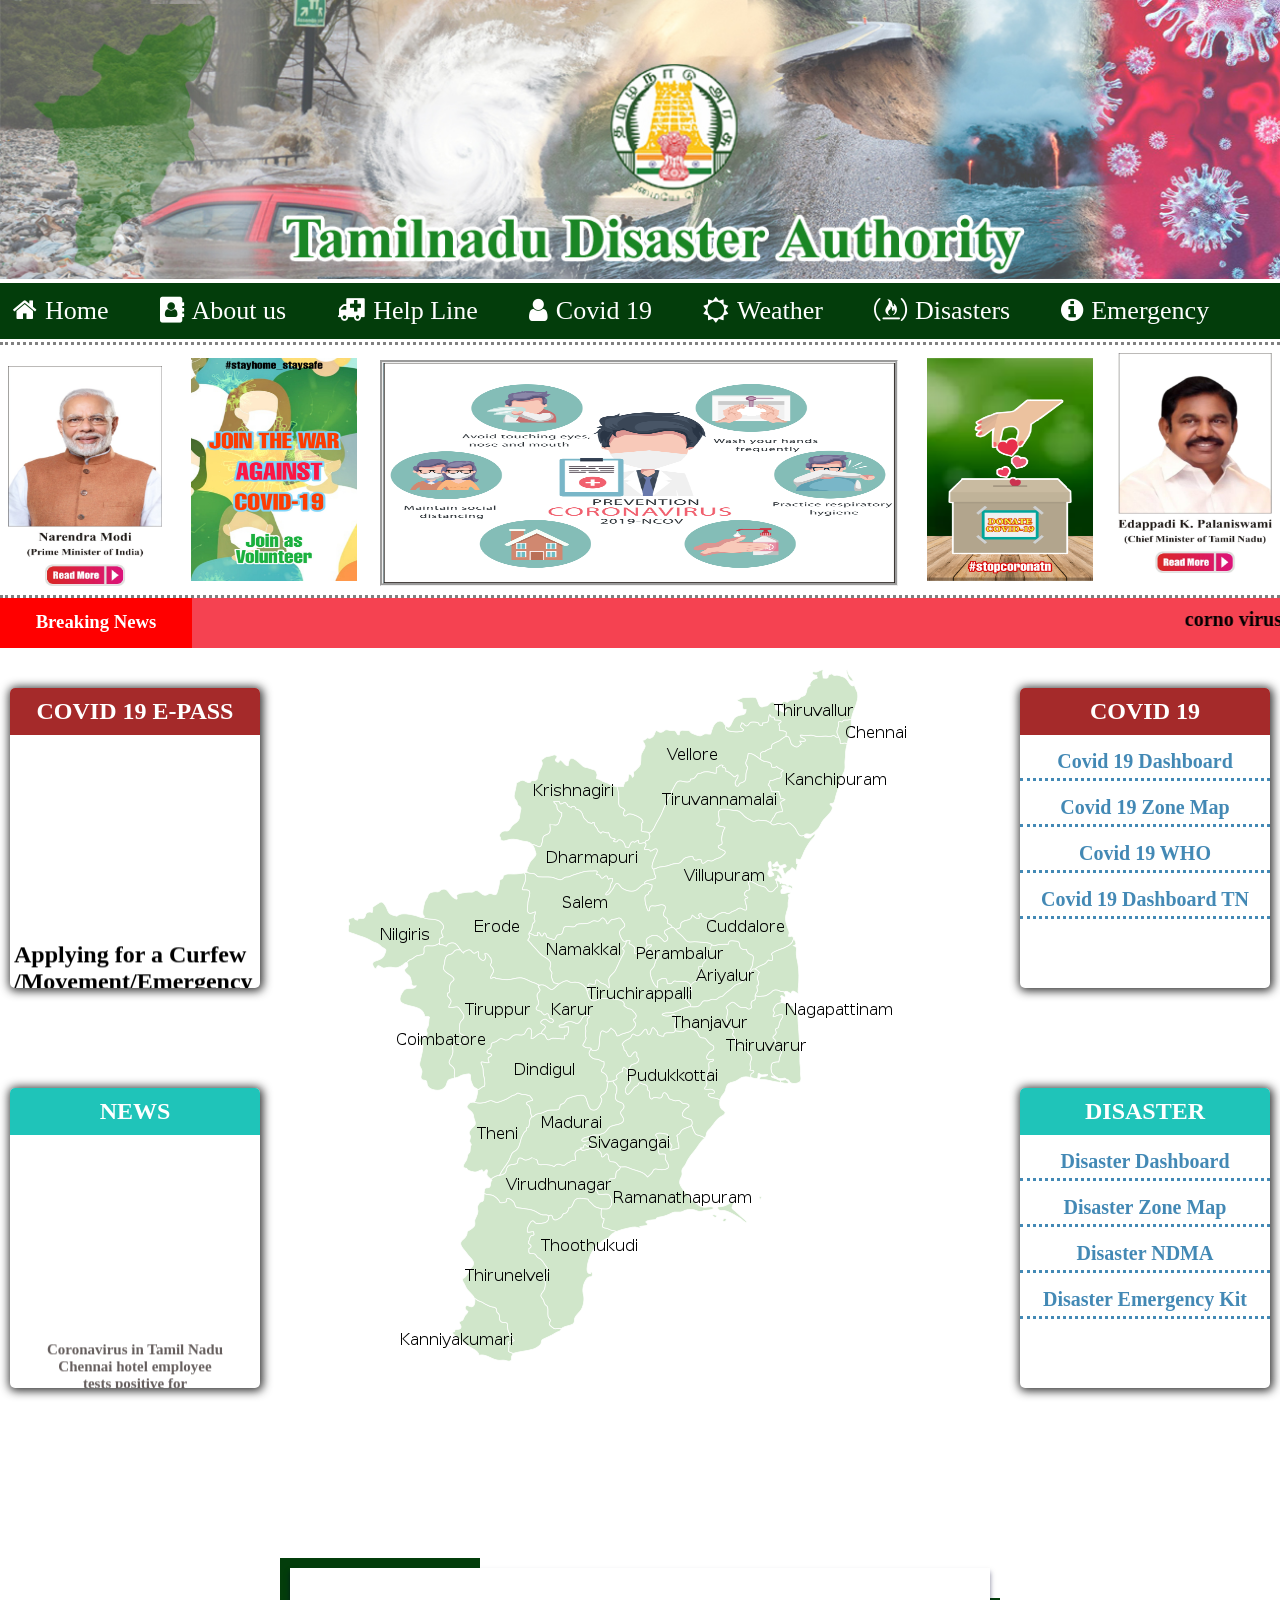
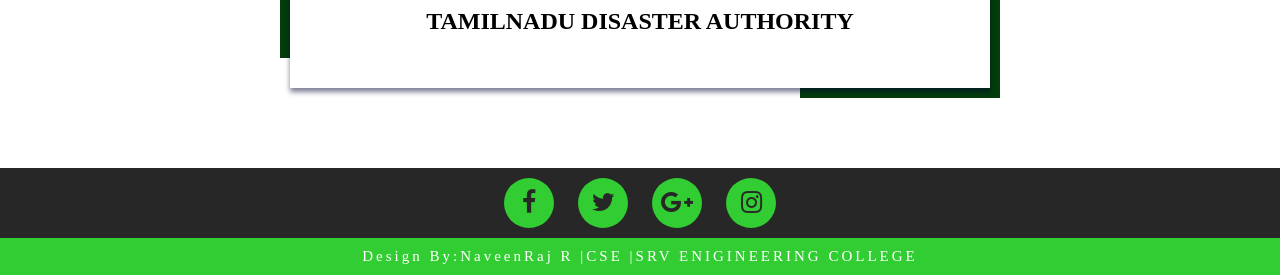
<file: Rough_code/htdocs/index.html>
<!DOCTYPE html>
<html>
<head>

    <meta charset="UTF-8">
    <meta name="viewport" content="width=device-width, initial-scale=1.0">
	<title>sample page</title>
	<link rel="stylesheet" type="text/css" href="css/style.css" />
	<link rel="stylesheet" type="text/css" href="https://stackpath.bootstrapcdn.com/font-awesome/4.7.0/css/font-awesome.min.css">

</head>
<body>

   <div class="head-image">
    <img src="images/head.jpg">
       
   </div>

	<section class="header">
		<ul>
				<li><a class="active" href="index.html"><i class="fa fa-home">  </i>Home</a></li>
                <li><a href="about.html"><i class="fa fa-address-book"></i>About us</a></li>
                <li><a href="helpline.html"><i class="fa fa-ambulance"></i>Help Line</a></li>
				<li><a href="covid.html"><i class="fa fa-user"></i>Covid 19</a></li>
                <li><a href="weather.html"><i class="fa fa-sun-o"></i>Weather</a></li>
				<li><a href="disasters.html"><i class="fa fa-free-code-camp"></i>Disasters</a>
                    <div class="subheader1">
                     	<ul>
                     		<li class="hover-me"><a href="#"><i class="fa fa-angle-right"></i>NaturalDisasters</a>
                     			<div class="subheader2">
                     	          <ul>
                     	       <li><a href="earthquake.html">Earthquakes</a></li>
                     	       <li><a href="floods.html">Floods</a></li>
                     	       <li><a href="landslides.html">Landslides</a></li>
                     	       <li><a href="cyclones.html">Cyclones</a></li>
                               <li><a href="tsunami.html">Tsunami</a></li>
                     	       <li><a href="heatwave.html">Heat Wave</a></li>
                     	          </ul>
                             </div>
                     		</li>
                     		<li class="hover-me"><a href="#"><i class="fa fa-angle-right"></i>Man MadeDisasters</a>
                     			<div class="subheader3">
                     				<ul>
                     		   <li><a href="nucleae">Nucleae</a> </li>
                     	       <li><a href="biological">Biological</a></li>
                     	       <li><a href="chemical">Chemical</a></li>
                     				</ul>
                      
                     	        </div>
                     		</li>
                     	</ul>
                     </div>
                 </li>
                <li><a href="emergency.html"></i><i class="fa fa-info-circle"></i>Emergency</a></li>
				
			</ul>
	</section>


			<!--------Image box-------------->
            <section class="container1">
                            
                             <img src="images/covidslide1.jpg" class="slider-1">
                             <img src="images/covidslide2.jpg" class="slider-2">
                             <img src="images/covidslide3.jpg" class="slider-3">
                             <img src="images/covidslide4.png" class="slider-4">

                             <a href="https://www.pmindia.gov.in/en/?query" target="_blank"><img  class="image-pm"src="images/modi.jpg"></a>
                            <a href="https://self4society.mygov.in/volunteer" target="_blank"><img class="volunteer" src="images/volunteer.jpg"></a>

                           <a href="https://www.tn.gov.in/government/keycontact/81162"target="_blank"><img class="image-cm"src="images/edappadi.jpg"></a>
                            <a href="https://ereceipt.tn.gov.in/cmprf/Cmprf" target="_blank"><img class="donate" src="images/donate.png"></a>
                        
         
                               </section>


           <!------Scrolling News Bar----->
    <section class="container">
        <div class=" ticker">
         <div class="title"><h3>Breaking News</h3></div>
                <div class="news">
                    <marquee>
                        <h6>
                            corno virus and covid 19 stay safe atsy home be safe in tamilnadu
                        </h6>
                    </marquee>
                </div>
               </div>
            </section>


            <!--------------body section---------------->
            
            <section class="bodysection">
                <div class="box">
                    <h2 class="box-title" align="center">COVID 19 E-PASS</h2>
                    <marquee behavior="scroll" direction="up" scrollamount="3" onmouseover="this.setAttribute('scrollamount',0,0,); this.stop();" onmouseout="this.setAttribute('scrollamount',2,0,); this.start();"class="moving" >
                         
                         <div class=""><h2>Applying for a Curfew </br>/Movement/Emergency </br>Pass during</br>COVID-19 Lockdown</h2></div>

                        <h5 class="moving-dotcom1">
                       <a href="https://tnepass.tnega.org/#/user/pass" target="_blank">www.tnepass.tnega.org</a></h5>
                       <h5 class="moving-dotcom2"><a href="https://www.nonresidenttamil.org/" target="_blank">www.nonresidenttamil.org</a></h5>
                      <h5 class="moving-dotcom3" ><a href="www.rttn.nonresidenttamil.org" target="_blank">www.rttn.nonresidenttamil.org</a></h5>
                       <h5 class="moving-dotcom4"><a href="www.rtos.nonresidenttamil.org" target="_blank">www.rtos.nonresidenttamil.org</a></h5>
                   
                    </marquee>
                     
                    </div>
                    <div class="box2">
                        <h2 class="box2-title" align="center">COVID 19</h2>
                        <div class="box2-heading">
                        <h4>Covid 19 Dashboard</h4>
                        <h4>Covid 19 Zone Map</h4>
                        <h4>Covid 19 WHO</h4>
                        <h4>Covid 19 Dashboard TN</h4>
                    </div>
                    </div>

                     <div class="tamilnadu-map">
                        <img src="images/tamilnadumap.png">
                        
                    </div>
 
                </section>


          <!-------------body section 2---------->
          <section>

               
                     <div class="box3">
                        <h2 class="box3-title" align="center">DISASTER</h2>
                        <div class="box3-heading">
                        <h4>Disaster Dashboard</h4>
                        <h4>Disaster Zone Map</h4>
                        <h4>Disaster NDMA</h4>
                        <h4>Disaster Emergency Kit </h4>
                    </div>

                         
                    </div>


                     <div class="box4">
                        <h2 class="box4-title" align="center">NEWS</h2>
                            <marquee behavior="scroll" direction="up" scrollamount="3" onmouseover="this.setAttribute('scrollamount',0,0,); this.stop();" onmouseout="this.setAttribute('scrollamount',2,0,); this.start();"class="moving" >
                                <h5 class="box4-heading">
                                    Coronavirus in Tamil Nadu</br> Chennai hotel employee</br> tests positive for </br>Covid-19 in Coimbatore.</br>
                                     COIMBATORE: A 24-year-old man,</br> who landed here on Monday </br>evening in a Chennai-Coimbatore </br>flight, has tested positive for.</br>

                                     Tamil Nadu CM announces</br> free ration for family </br>cardholders for June
  

                                </h5>



                            </marquee>
                         
                    </div>
                </section>

                <!-----------------title------------------->
                <section class="title-style text-center">
                    <h1 >TAMILNADU DISASTER AUTHORITY</h1>
                    
                </section>
         
                    
     



             <!---------------footer--------------->
                <section class="footer">
                    <div class="footer-icons">
                    <ul>
                        <li><a href="#"><i class="fa fa-facebook"></i></a></li>
                         <li><a href="#"><i class="fa fa-twitter"></i></a></li>
                          <li><a href="#"><i class="fa fa-google-plus"></i></a></li>
                           <li><a href="#"><i class="fa fa-instagram"></i></a></li>
                    </ul>
                </div>
                <div class="footer-myname">
                    <p>Design By:NaveenRaj R |CSE |SRV ENIGINEERING COLLEGE</p>
                    
                </div>


                </section>

</body>
</html>
</file>
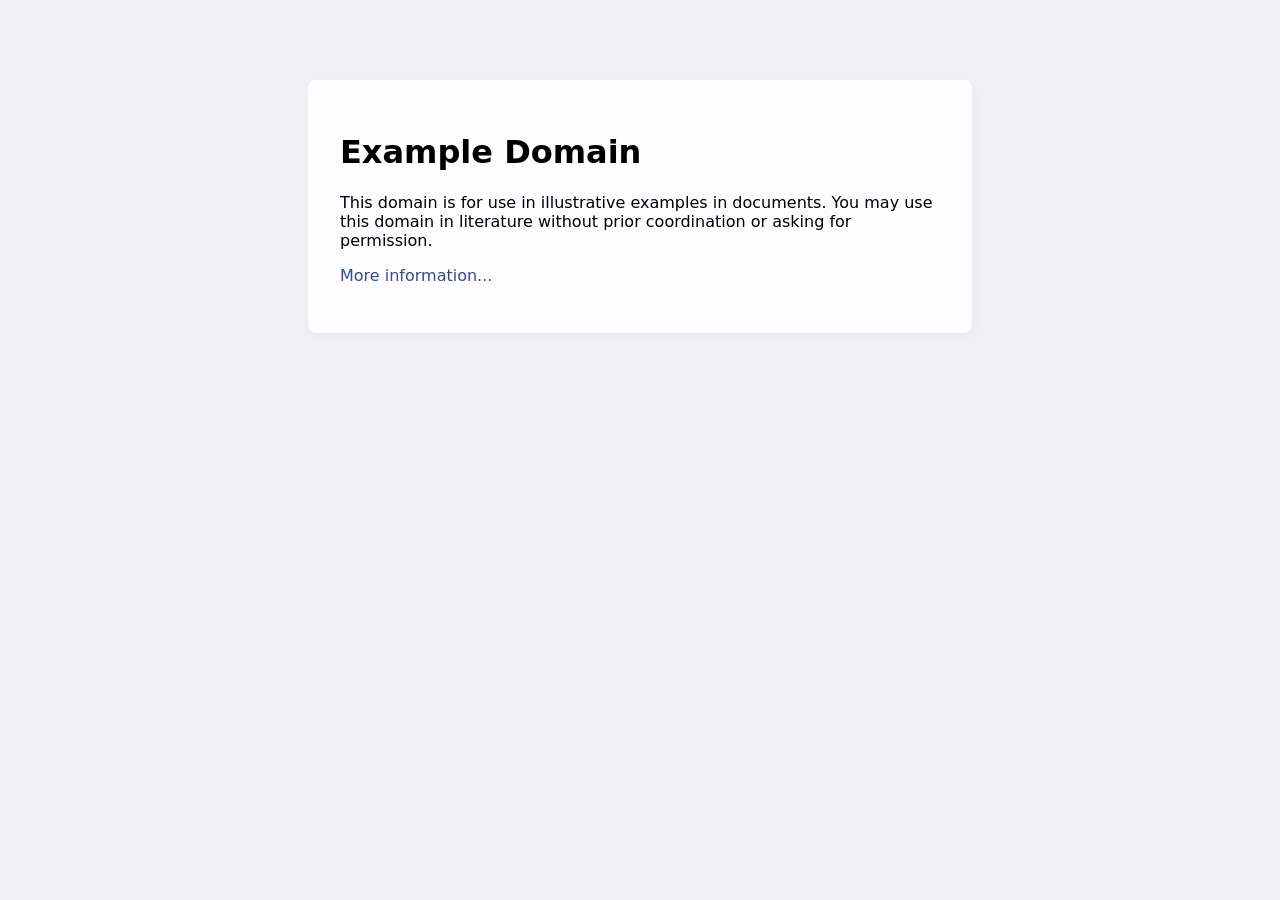
<file: Rough_code/example.html>
<!doctype html>
<html>
<head>
    <title>Example Domain</title>

    <meta charset="utf-8" />
    <meta http-equiv="Content-type" content="text/html; charset=utf-8" />
    <meta name="viewport" content="width=device-width, initial-scale=1" />
    <style type="text/css">
    body {
        background-color: #f0f0f2;
        margin: 0;
        padding: 0;
        font-family: -apple-system, system-ui, BlinkMacSystemFont, "Segoe UI", "Open Sans", "Helvetica Neue", Helvetica, Arial, sans-serif;
        
    }
    div {
        width: 600px;
        margin: 5em auto;
        padding: 2em;
        background-color: #fdfdff;
        border-radius: 0.5em;
        box-shadow: 2px 3px 7px 2px rgba(0,0,0,0.02);
    }
    a:link, a:visited {
        color: #38488f;
        text-decoration: none;
    }
    @media (max-width: 700px) {
        div {
            margin: 0 auto;
            width: auto;
        }
    }
    </style>    
</head>

<body>
<div>
    <h1>Example Domain</h1>
    <p>This domain is for use in illustrative examples in documents. You may use this
    domain in literature without prior coordination or asking for permission.</p>
    <p><a href="https://www.iana.org/domains/example">More information...</a></p>
</div>
</body>
</html>
</file>
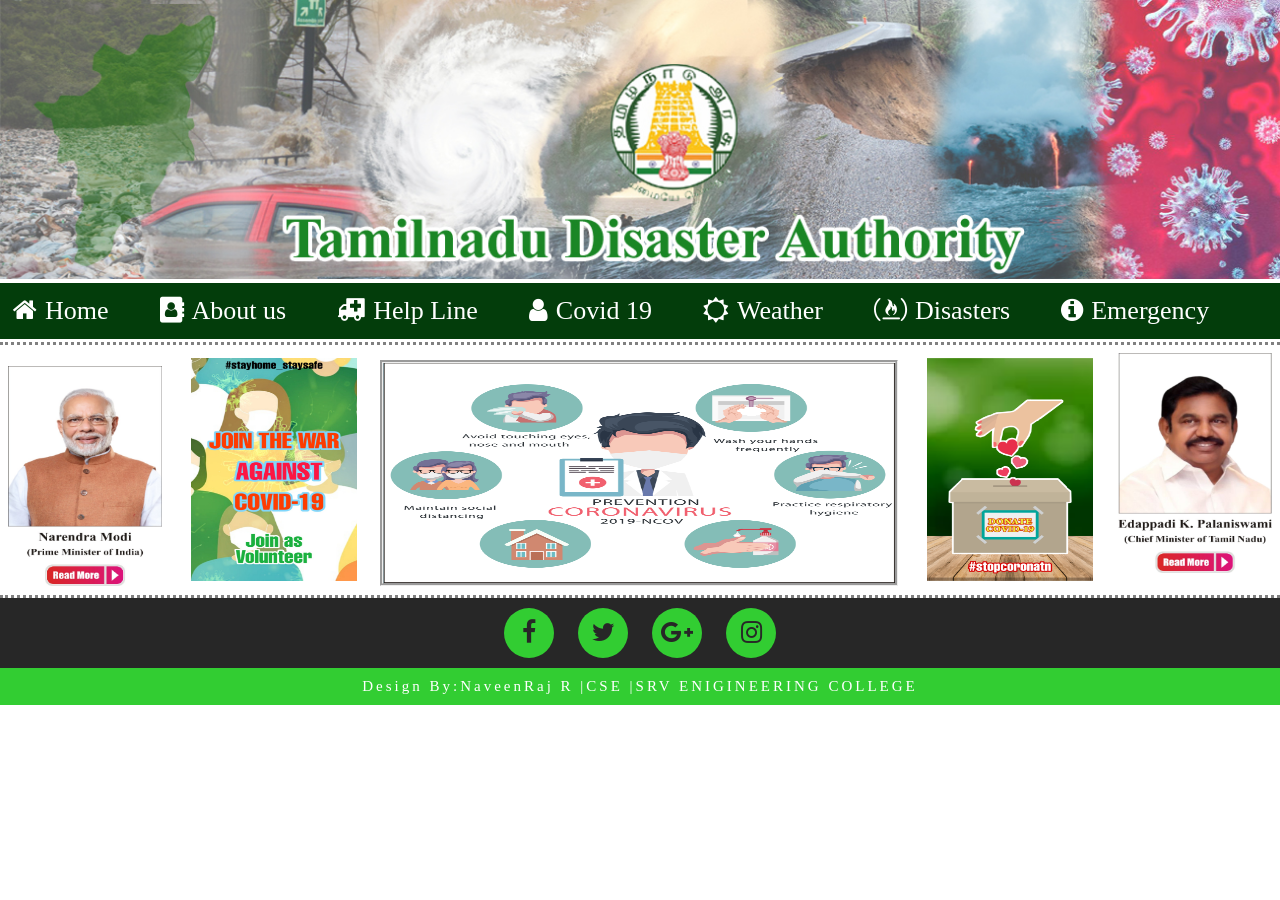
<file: Rough_code/htdocs/about.html>
<!DOCTYPE html>
<html>
<head>

    <meta charset="UTF-8">
    <meta name="viewport" content="width=device-width, initial-scale=1.0">
	<title>sample page</title>
	<link rel="stylesheet" type="text/css" href="css/aboutstyle.css" />
	<link rel="stylesheet" type="text/css" href="https://stackpath.bootstrapcdn.com/font-awesome/4.7.0/css/font-awesome.min.css">

</head>
<body>

   <div class="head-image">
    <img src="images/head.jpg">
       
   </div>

	<section class="header">
		<ul>
				<li><a class="active" href="index.html"><i class="fa fa-home">  </i>Home</a></li>
                <li><a href="about.html"><i class="fa fa-address-book"></i>About us</a></li>
                <li><a href="helpline.html"><i class="fa fa-ambulance"></i>Help Line</a></li>
				<li><a href="covid.html"><i class="fa fa-user"></i>Covid 19</a></li>
                <li><a href="weather.html"><i class="fa fa-sun-o"></i>Weather</a></li>
				<li><a href="disasters.html"><i class="fa fa-free-code-camp"></i>Disasters</a>
                    <div class="subheader1">
                     	<ul>
                     		<li class="hover-me"><a href="#"><i class="fa fa-angle-right"></i>NaturalDisasters</a>
                     			<div class="subheader2">
                     	          <ul>
                     	       <li><a href="earthquake.html">Earthquakes</a></li>
                     	       <li><a href="floods.html">Floods</a></li>
                     	       <li><a href="landslides.html">Landslides</a></li>
                     	       <li><a href="cyclones.html">Cyclones</a></li>
                               <li><a href="tsunami.html">Tsunami</a></li>
                     	       <li><a href="heatwave.html">Heat Wave</a></li>
                     	          </ul>
                             </div>
                     		</li>
                     		<li class="hover-me"><a href="#"><i class="fa fa-angle-right"></i>Man MadeDisasters</a>
                     			<div class="subheader3">
                     				<ul>
                     		   <li><a href="nucleae">Nucleae</a> </li>
                     	       <li><a href="biological">Biological</a></li>
                     	       <li><a href="chemical">Chemical</a></li>
                     				</ul>
                      
                     	        </div>
                     		</li>
                     	</ul>
                     </div>
                 </li>
                <li><a href="emergency.html"></i><i class="fa fa-info-circle"></i>Emergency</a></li>
				
			</ul>
	</section>

    
            <!--------Image box-------------->
            <section class="container1">
                            
                             <img src="images/covidslide1.jpg" class="slider-1">
                             <img src="images/covidslide2.jpg" class="slider-2">
                             <img src="images/covidslide3.jpg" class="slider-3">
                             <img src="images/covidslide4.png" class="slider-4">

                             <a href="https://www.pmindia.gov.in/en/?query" target="_blank"><img  class="image-pm"src="images/modi.jpg"></a>
                            <a href="https://self4society.mygov.in/volunteer" target="_blank"><img class="volunteer" src="images/volunteer.jpg"></a>

                           <a href="https://www.tn.gov.in/government/keycontact/81162"target="_blank"><img class="image-cm"src="images/edappadi.jpg"></a>
                            <a href="https://ereceipt.tn.gov.in/cmprf/Cmprf" target="_blank"><img class="donate" src="images/donate.png"></a>
                        
         
                               </section>

                               
             <!---------------footer--------------->
                <section class="footer">
                    <div class="footer-icons">
                    <ul>
                        <li><a href="#"><i class="fa fa-facebook"></i></a></li>
                         <li><a href="#"><i class="fa fa-twitter"></i></a></li>
                          <li><a href="#"><i class="fa fa-google-plus"></i></a></li>
                           <li><a href="#"><i class="fa fa-instagram"></i></a></li>
                    </ul>
                </div>
                <div class="footer-myname">
                    <p>Design By:NaveenRaj R |CSE |SRV ENIGINEERING COLLEGE</p>
                    
                </div>


                </section>


</body>
</html>
</file>
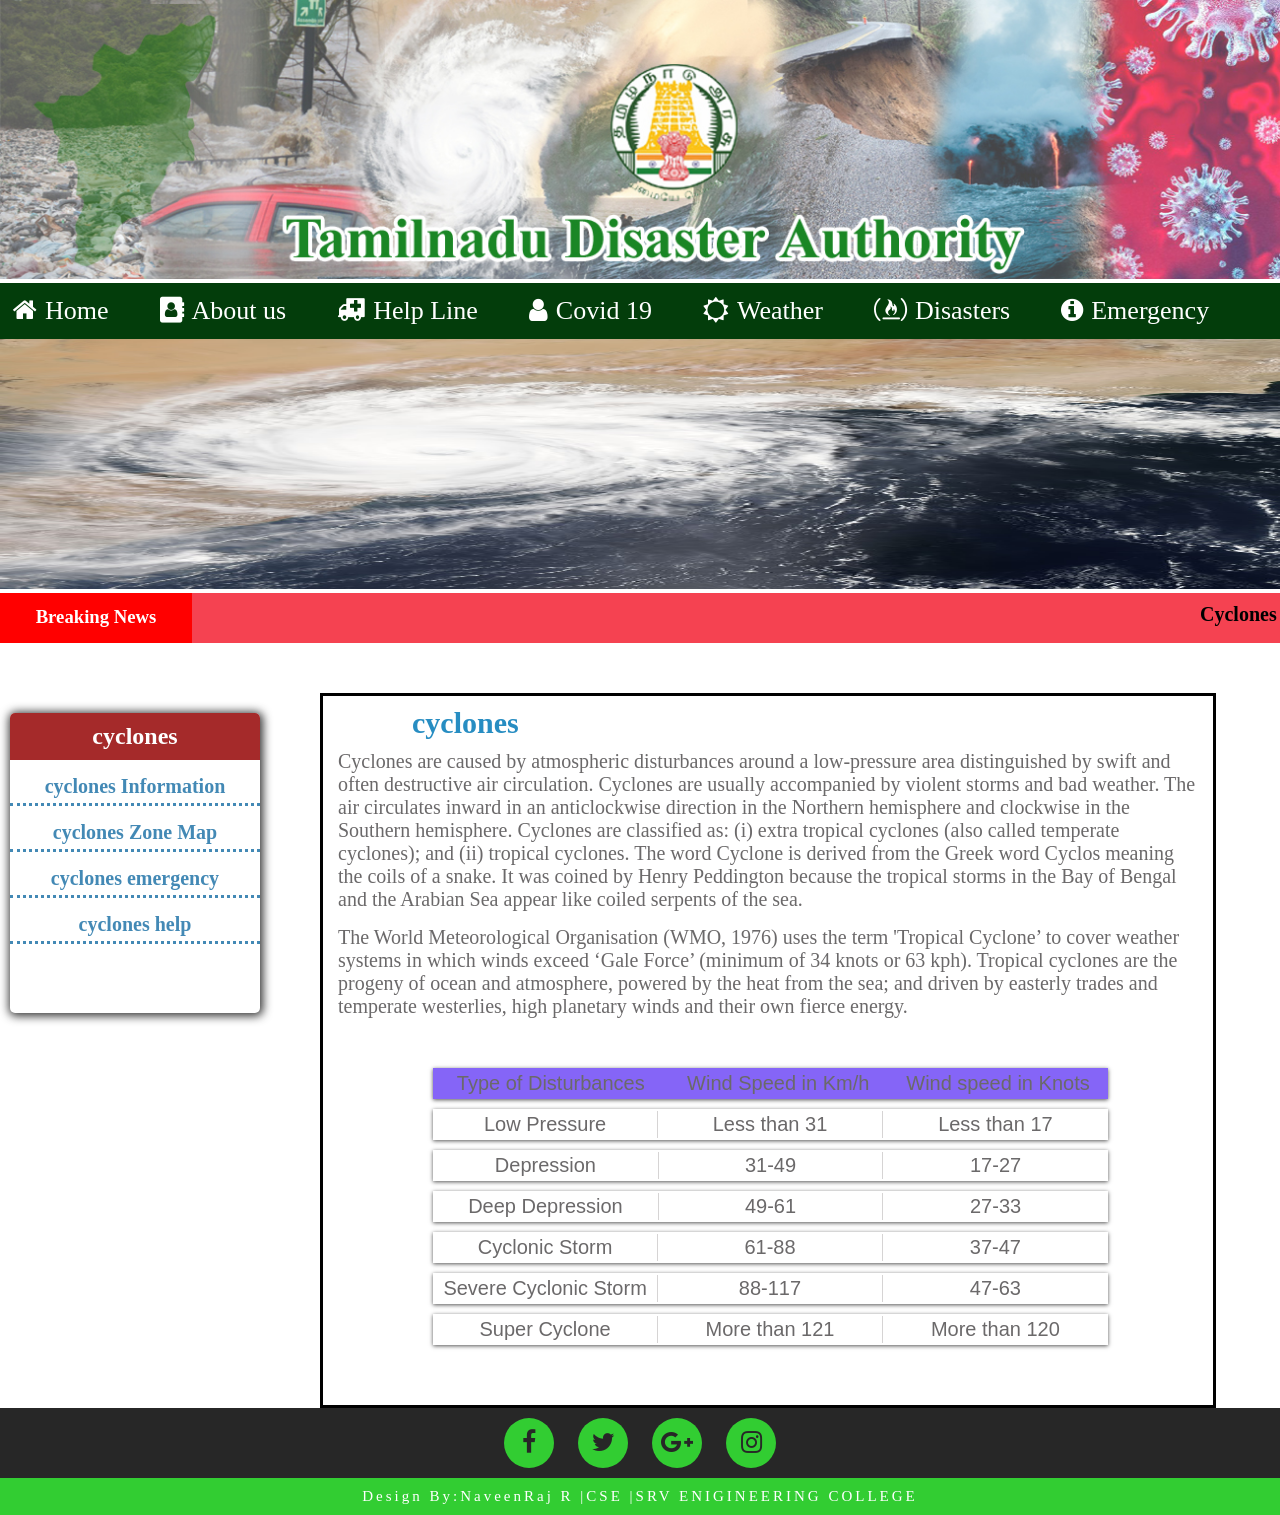
<file: Rough_code/htdocs/cyclones.html>
<!DOCTYPE html>
<html>
<head>

    <meta charset="UTF-8">
    <meta name="viewport" content="width=device-width, initial-scale=1.0">
    <title>sample page</title>
    <link rel="stylesheet" type="text/css" href="css/cyclonesstyle.css" />
    <link rel="stylesheet" type="text/css" href="https://stackpath.bootstrapcdn.com/font-awesome/4.7.0/css/font-awesome.min.css">

</head>
<body>

   <div class="head-image">
    <img src="images/head.jpg">
       
   </div>

    <section class="header">
        <ul>
                <li><a class="active" href="index.html"><i class="fa fa-home">  </i>Home</a></li>
                <li><a href="about.html"><i class="fa fa-address-book"></i>About us</a></li>
                <li><a href="helpline.html"><i class="fa fa-ambulance"></i>Help Line</a></li>
                <li><a href="covid.html"><i class="fa fa-user"></i>Covid 19</a></li>
                <li><a href="weather.html"><i class="fa fa-sun-o"></i>Weather</a></li>
                <li><a href="disasters.html"><i class="fa fa-free-code-camp"></i>Disasters</a>
                    <div class="subheader1">
                        <ul>
                            <li class="hover-me"><a href="#"><i class="fa fa-angle-right"></i>NaturalDisasters</a>
                                <div class="subheader2">
                                  <ul>
                               <li><a href="earthquake.html">Earthquakes</a></li>
                               <li><a href="floods.html">Floods</a></li>
                               <li><a href="landslides.html">Landslides</a></li>
                               <li><a href="cyclones.html">Cyclones</a></li>
                               <li><a href="tsunami.html">Tsunami</a></li>
                               <li><a href="heatwave.html">Heat Wave</a></li>
                                  </ul>
                             </div>
                            </li>
                            <li class="hover-me"><a href="#"><i class="fa fa-angle-right"></i>Man MadeDisasters</a>
                                <div class="subheader3">
                                    <ul>
                               <li><a href="nucleae">Nucleae</a> </li>
                               <li><a href="biological">Biological</a></li>
                               <li><a href="chemical">Chemical</a></li>
                                    </ul>
                      
                                </div>
                            </li>
                        </ul>
                     </div>
                 </li>
                <li><a href="emergency.html"></i><i class="fa fa-info-circle"></i>Emergency</a></li>
                
            </ul>
    </section>
      

      
            <!----------cyclones image section-------------->
            <section>
                <div class="cyclones-image">
                    <img src="images/cyclones.jpg">
                    
                </div>
            </section>

       <!------Scrolling News Bar----->
    <section class="container">
        <div class=" ticker">
         <div class="title"><h3>Breaking News</h3></div>
                <div class="news">
                    <marquee>
                        <h6>  Cyclones are caused by atmospheric disturbances around a low-pressure area distinguished by swift and often destructive air circulation
                        </h6>
                    </marquee>
                </div>
               </div>
            </section>


            <!------------cyclones Information----------------->
            
             <section class="cyclones">
                    <div class="box">
                        <h2 class="box-title" align="center">cyclones</h2>
                        <div class="box-heading">
                        <h4>cyclones Information</h4>
                        <h4>cyclones  Zone Map</h4>
                        <h4>cyclones emergency</h4>
                        <h4>cyclones help</h4>
                    </div>
                    </div>
              <div class="cyclones-information">
                <div class="title1">
                    <h1>cyclones</h1>
                    </div>
                    <div class="cyclones-information1">
                        <p> Cyclones are caused by atmospheric disturbances around a low-pressure area distinguished by swift and often destructive air circulation. Cyclones are usually accompanied by violent storms and bad weather. The air circulates inward in an anticlockwise direction in the Northern hemisphere and clockwise in the Southern hemisphere. Cyclones are classified as: (i) extra tropical cyclones (also called temperate cyclones); and (ii) tropical cyclones. The word Cyclone is derived from the Greek word Cyclos meaning the coils of a snake. It was coined by Henry Peddington because the tropical storms in the Bay of Bengal and the Arabian Sea appear like coiled serpents of the sea.</p>
                        
                    

                     
                    <div class="paragraph2">
                        <p>The World Meteorological Organisation (WMO, 1976) uses the term 'Tropical Cyclone’ to cover weather systems in which winds exceed ‘Gale Force’ (minimum of 34 knots or 63 kph). Tropical cyclones are the progeny of ocean and atmosphere, powered by the heat from the sea; and driven by easterly trades and temperate westerlies, high planetary winds and their own fierce energy.</p>

                        </div>
                         

                    

               <div class="table">
            <div class="table-box">
                <div class="table-row table-head">
                    <div class="table-cell">
                        <p>Type of Disturbances</p>
                        </div>

                        <div class="table-cell">
                        <p>Wind Speed in Km/h</p>
                        </div>

                        <div class="table-cell last-cell">
                        <p>Wind speed in Knots</p>
                        </div>
                        </div>


                        <div class="table-row">
                        <div class="table-cell">
                        <p>Low Pressure</p>
                        </div>

                        <div class="table-cell">
                        <p>Less than 31</p>
                        </div>

                        <div class="table-cell last-cell">
                        <p>Less than 17</p>
                        </div>
                        </div>

                        <div class="table-row">
                        <div class="table-cell">
                        <p>Depression</p>
                        </div>

                        <div class="table-cell">
                        <p>31-49</p>
                        </div>

                        <div class="table-cell last-cell">
                        <p>17-27</p>
                        </div>
                        </div>


                        <div class="table-row">
                        <div class="table-cell">
                        <p>Deep Depression</p>
                        </div>

                        <div class="table-cell">
                        <p>49-61</p>
                        </div>

                        <div class="table-cell last-cell">
                        <p>27-33</p>
                        </div>
                        </div>

                        <div class="table-row">
                        <div class="table-cell">
                        <p>Cyclonic Storm</p>
                        </div>

                        <div class="table-cell">
                        <p>61-88</p>
                        </div>

                        <div class="table-cell last-cell">
                        <p>37-47</p>
                        </div>
                        </div>


                        <div class="table-row">
                        <div class="table-cell">
                        <p>Severe Cyclonic Storm</p>
                        </div>

                        <div class="table-cell">
                        <p>88-117</p>
                        </div>

                        <div class="table-cell last-cell">
                        <p>47-63</p>
                        </div>
                        </div>


                        <div class="table-row">
                        <div class="table-cell">
                        <p>Super Cyclone</p>
                        </div>

                        <div class="table-cell">
                        <p>More than 121</p>
                        </div>

                        <div class="table-cell last-cell">
                        <p>More than 120</p>
                        </div>
                        </div>
                      </div>       
                    </div>
                    </div>

                   
                </div>
            </section>



             <!---------------footer--------------->
                <section class="footer">
                    <div class="footer-icons">
                    <ul>
                        <li><a href="#"><i class="fa fa-facebook"></i></a></li>
                         <li><a href="#"><i class="fa fa-twitter"></i></a></li>
                          <li><a href="#"><i class="fa fa-google-plus"></i></a></li>
                           <li><a href="#"><i class="fa fa-instagram"></i></a></li>
                    </ul>
                </div>
                <div class="footer-myname">
                    <p>Design By:NaveenRaj R |CSE |SRV ENIGINEERING COLLEGE</p>
                    
                </div>


                </section>


        </body>
        </html>
</file>
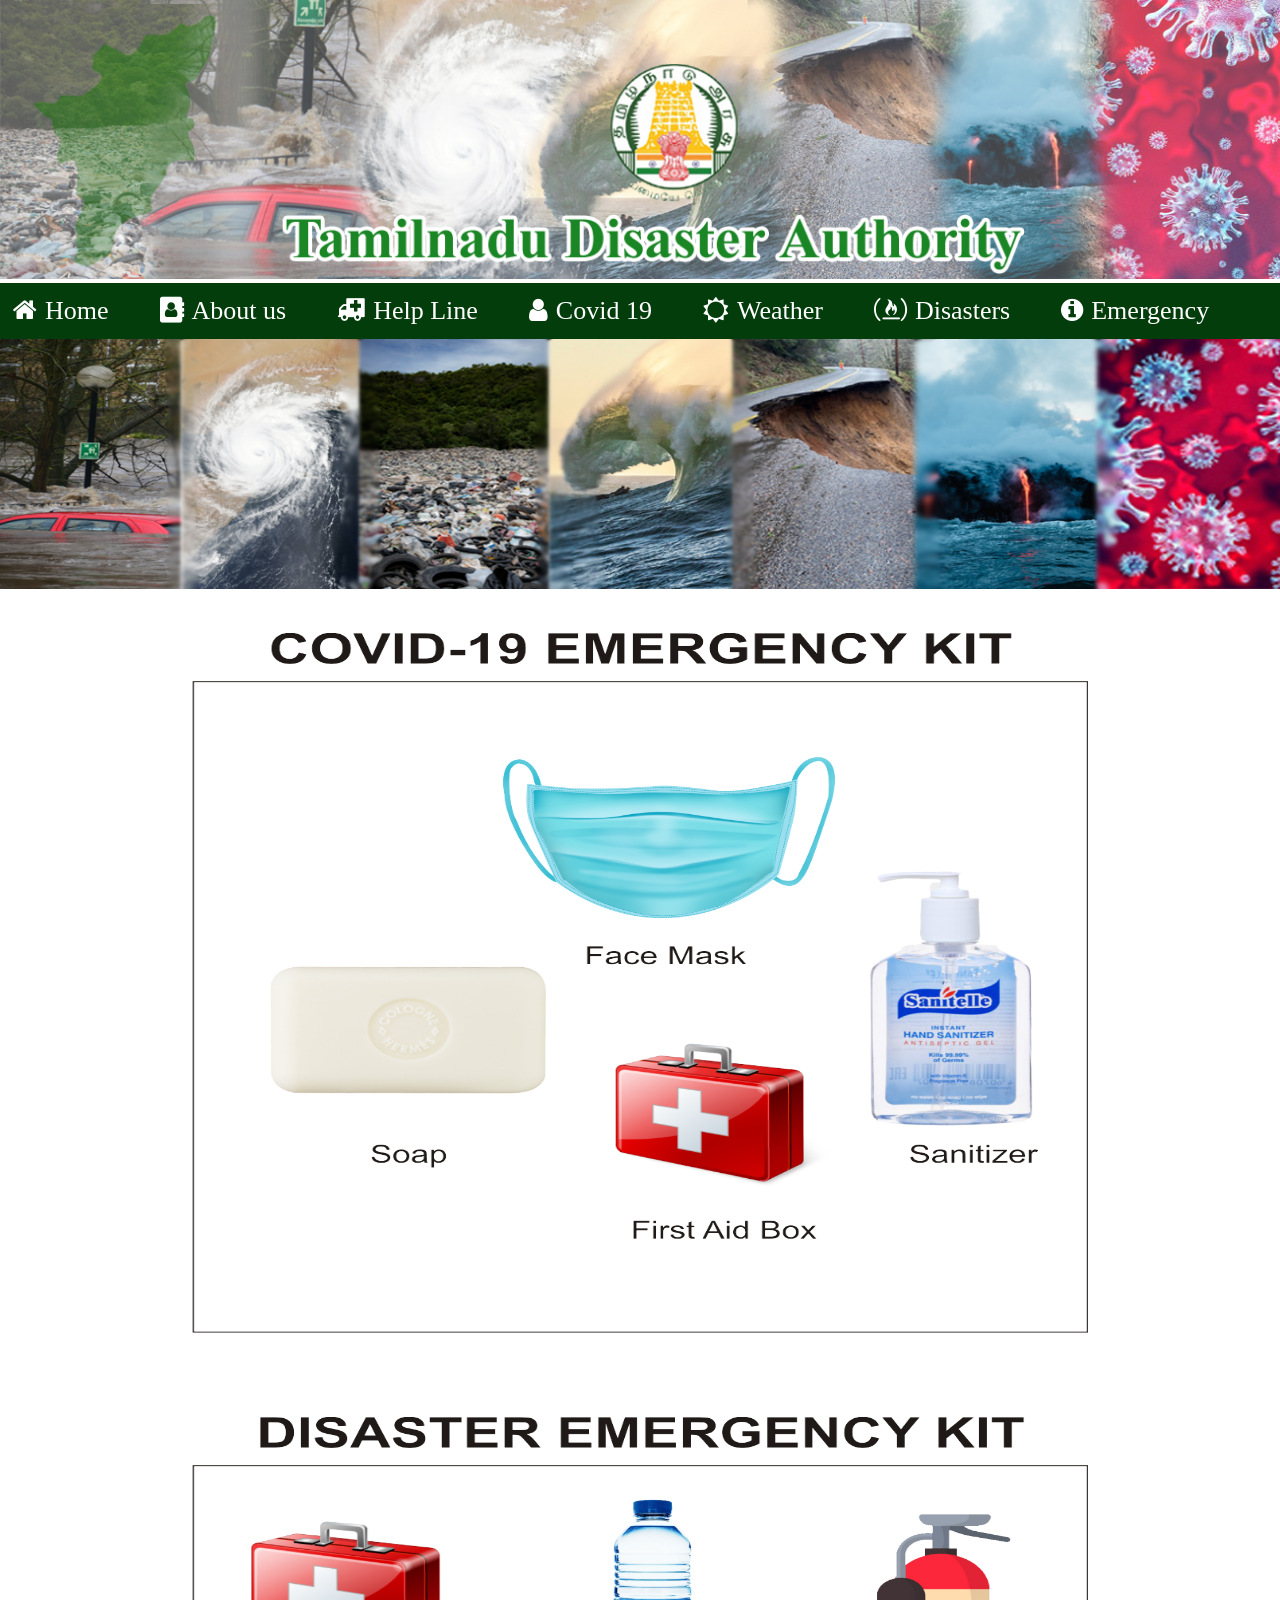
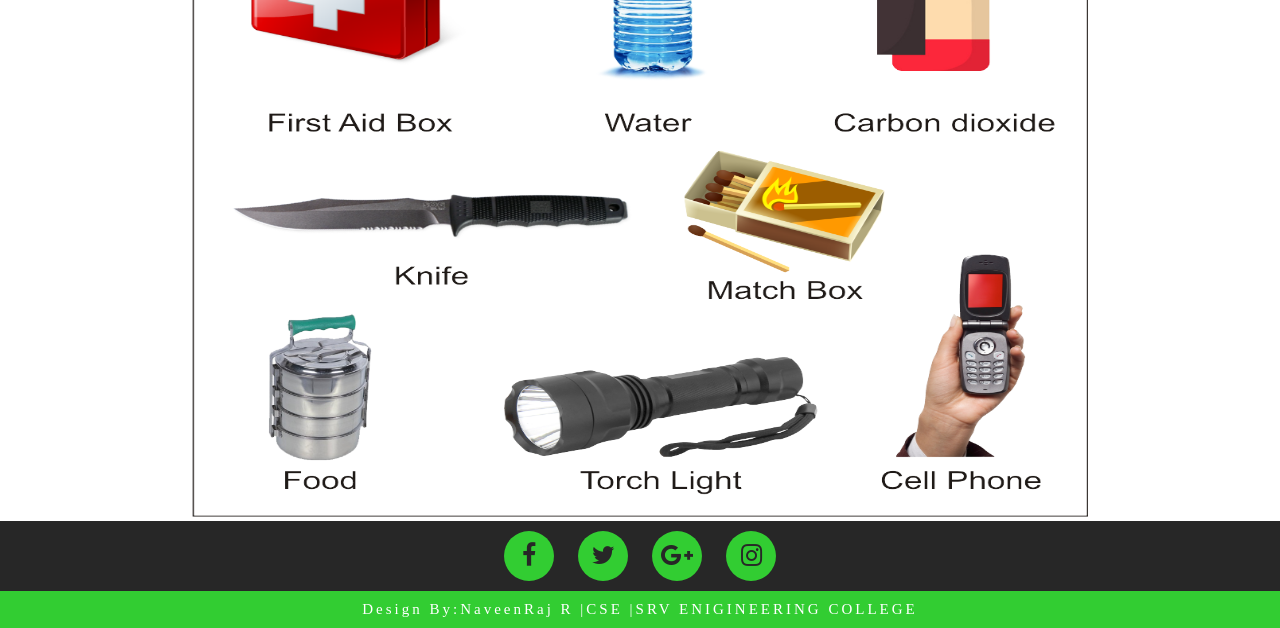
<file: Rough_code/htdocs/emergency.html>
<!DOCTYPE html>
<html>
<head>

    <meta charset="UTF-8">
    <meta name="viewport" content="width=device-width, initial-scale=1.0">
	<title>sample page</title>
	<link rel="stylesheet" type="text/css" href="css/emergencystyle.css" />
	<link rel="stylesheet" type="text/css" href="https://stackpath.bootstrapcdn.com/font-awesome/4.7.0/css/font-awesome.min.css">

</head>
<body>

   <div class="head-image">
    <img src="images/head.jpg">
       
   </div>

	<section class="header">
		<ul>
				<li><a class="active" href="index.html"><i class="fa fa-home">  </i>Home</a></li>
                <li><a href="about.html"><i class="fa fa-address-book"></i>About us</a></li>
                <li><a href="helpline.html"><i class="fa fa-ambulance"></i>Help Line</a></li>
				<li><a href="covid.html"><i class="fa fa-user"></i>Covid 19</a></li>
                <li><a href="weather.html"><i class="fa fa-sun-o"></i>Weather</a></li>
				<li><a href="disasters.html"><i class="fa fa-free-code-camp"></i>Disasters</a>
                    <div class="subheader1">
                     	<ul>
                     		<li class="hover-me"><a href="#"><i class="fa fa-angle-right"></i>NaturalDisasters</a>
                     			<div class="subheader2">
                     	          <ul>
                     	       <li><a href="earthquake.html">Earthquakes</a></li>
                     	       <li><a href="floods.html">Floods</a></li>
                     	       <li><a href="landslides.html">Landslides</a></li>
                     	       <li><a href="cyclones.html">Cyclones</a></li>
                               <li><a href="tsunami.html">Tsunami</a></li>
                     	       <li><a href="heatwave.html">Heat Wave</a></li>
                     	          </ul>
                             </div>
                     		</li>
                     		<li class="hover-me"><a href="#"><i class="fa fa-angle-right"></i>Man MadeDisasters</a>
                     			<div class="subheader3">
                     				<ul>
                     		   <li><a href="nucleae">Nucleae</a> </li>
                     	       <li><a href="biological">Biological</a></li>
                     	       <li><a href="chemical">Chemical</a></li>
                     				</ul>
                      
                     	        </div>
                     		</li>
                     	</ul>
                     </div>
                 </li>
                <li><a href="emergency.html"></i><i class="fa fa-info-circle"></i>Emergency</a></li>
				
			</ul>
	</section>


           <!----------disaster image section-------------->
            <section>
                <div class="disaster-image">
                    <img src="images/disaster.jpg">
                    
                </div>
            </section>

             <!-----------------title------------------->
                <section>
                     
                    <div class="covid-img">
                        <img src="images/Covid-19.png">
                    </div>

                    <div class="disaster-img">
                        <img src="images/DisasterKit.png">
                    </div>

                </section>


                
             <!---------------footer--------------->
                <section class="footer">
                    <div class="footer-icons">
                    <ul>
                        <li><a href="#"><i class="fa fa-facebook"></i></a></li>
                         <li><a href="#"><i class="fa fa-twitter"></i></a></li>
                          <li><a href="#"><i class="fa fa-google-plus"></i></a></li>
                           <li><a href="#"><i class="fa fa-instagram"></i></a></li>
                    </ul>
                </div>
                <div class="footer-myname">
                    <p>Design By:NaveenRaj R |CSE |SRV ENIGINEERING COLLEGE</p>
                    
                </div>


                </section>

         

 
                




</body>
</html>
</file>
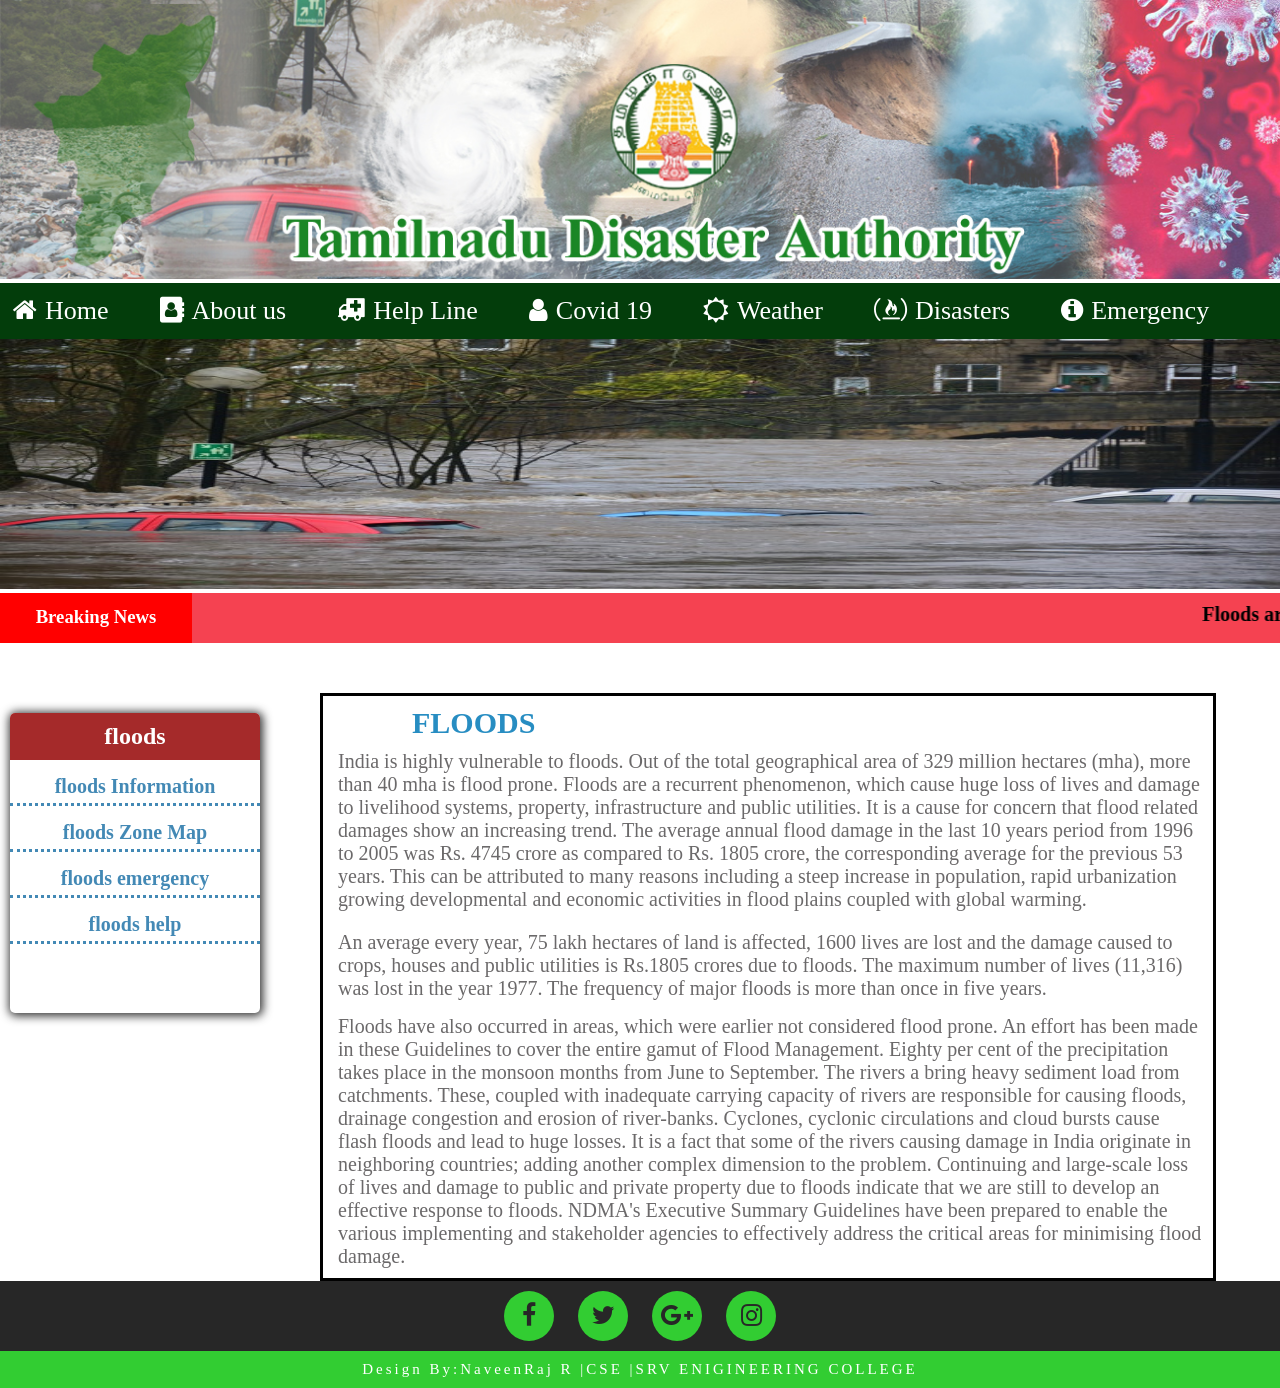
<file: Rough_code/htdocs/floods.html>
<!DOCTYPE html>
<html>
<head>

    <meta charset="UTF-8">
    <meta name="viewport" content="width=device-width, initial-scale=1.0">
    <title>sample page</title>
    <link rel="stylesheet" type="text/css" href="css/floodsstyle.css" />
    <link rel="stylesheet" type="text/css" href="https://stackpath.bootstrapcdn.com/font-awesome/4.7.0/css/font-awesome.min.css">

</head>
<body>

   <div class="head-image">
    <img src="images/head.jpg">
       
   </div>

    <section class="header">
        <ul>
                <li><a class="active" href="index.html"><i class="fa fa-home">  </i>Home</a></li>
                <li><a href="about.html"><i class="fa fa-address-book"></i>About us</a></li>
                <li><a href="helpline.html"><i class="fa fa-ambulance"></i>Help Line</a></li>
                <li><a href="covid.html"><i class="fa fa-user"></i>Covid 19</a></li>
                <li><a href="weather.html"><i class="fa fa-sun-o"></i>Weather</a></li>
                <li><a href="disasters.html"><i class="fa fa-free-code-camp"></i>Disasters</a>
                    <div class="subheader1">
                        <ul>
                            <li class="hover-me"><a href="#"><i class="fa fa-angle-right"></i>NaturalDisasters</a>
                                <div class="subheader2">
                                  <ul>
                               <li><a href="earthquake.html">Earthquakes</a></li>
                               <li><a href="floods.html">Floods</a></li>
                               <li><a href="landslides.html">Landslides</a></li>
                               <li><a href="cyclones.html">Cyclones</a></li>
                               <li><a href="tsunami.html">Tsunami</a></li>
                               <li><a href="heatwave.html">Heat Wave</a></li>
                                  </ul>
                             </div>
                            </li>
                            <li class="hover-me"><a href="#"><i class="fa fa-angle-right"></i>Man MadeDisasters</a>
                                <div class="subheader3">
                                    <ul>
                               <li><a href="nucleae">Nucleae</a> </li>
                               <li><a href="biological">Biological</a></li>
                               <li><a href="chemical">Chemical</a></li>
                                    </ul>
                      
                                </div>
                            </li>
                        </ul>
                     </div>
                 </li>
                <li><a href="emergency.html"></i><i class="fa fa-info-circle"></i>Emergency</a></li>
                
            </ul>
    </section>
        
          <!----------floods image section-------------->
            <section>
                <div class="floods-image">
                    <img src="images/floods.jpg">
                    
                </div>
            </section>

       <!------Scrolling News Bar----->
    <section class="container">
        <div class=" ticker">
         <div class="title"><h3>Breaking News</h3></div>
                <div class="news">
                    <marquee>
                        <h6>
                             Floods are the most frequent type of natural disaster and occur when an overflow of water submerges land that is usually dry.
                        </h6>
                    </marquee>
                </div>
               </div>
            </section>

          
            <!------------floods Information----------------->
              <section class="floods">
               <div class="box">
                        <h2 class="box-title" align="center">floods</h2>
                        <div class="box-heading">
                        <h4>floods Information</h4>
                        <h4>floods  Zone Map</h4>
                        <h4>floods emergency</h4>
                        <h4>floods help</h4>
                    </div>
                    </div>  
              <div class="floods-information">
                <div class="title1">
                    <h1>FLOODS</h1>
                    </div>
                    <div class="floods-information1">
                        <p> India is highly vulnerable to floods. Out of the total geographical area of 329 million hectares (mha), more than 40 mha is flood prone. Floods are a recurrent phenomenon, which cause huge loss of lives and damage to livelihood systems, property, infrastructure and public utilities. It is a cause for concern that flood related damages show an increasing trend. The average annual flood damage in the last 10 years period from 1996 to 2005 was Rs. 4745 crore as compared to Rs. 1805 crore, the corresponding average for the previous 53 years. This can be attributed to many reasons including a steep increase in population, rapid urbanization growing developmental and economic activities in flood plains coupled with global warming.</p>
                        
                    </div>

                     
                    <div class="floods-information2">
                        <p>An average every year, 75 lakh hectares of land is affected, 1600 lives are lost and the damage caused to crops, houses and public utilities is Rs.1805 crores due to floods. The maximum number of lives (11,316) was lost in the year 1977. The frequency of major floods is more than once in five years.</p>

                         <p class="paragraph2">   
                        Floods have also occurred in areas, which were earlier not considered flood prone. An effort has been made in these Guidelines to cover the entire gamut of Flood Management. Eighty per cent of the precipitation takes place in the monsoon months from June to September. The rivers a bring heavy sediment load from catchments. These, coupled with inadequate carrying capacity of rivers are responsible for causing floods, drainage congestion and erosion of river-banks. Cyclones, cyclonic circulations and cloud bursts cause flash floods and lead to huge losses. It is a fact that some of the rivers causing damage in India originate in neighboring countries; adding another complex dimension to the problem. Continuing and large-scale loss of lives and damage to public and private property due to floods indicate that we are still to develop an effective response to floods. NDMA's Executive Summary Guidelines have been prepared to enable the various implementing and stakeholder agencies to effectively address the critical areas for minimising flood damage.</p>


                            
                    </div>
                   </div>
                 </section>

                 
             <!---------------footer--------------->
                <section class="footer">
                    <div class="footer-icons">
                    <ul>
                        <li><a href="#"><i class="fa fa-facebook"></i></a></li>
                         <li><a href="#"><i class="fa fa-twitter"></i></a></li>
                          <li><a href="#"><i class="fa fa-google-plus"></i></a></li>
                           <li><a href="#"><i class="fa fa-instagram"></i></a></li>
                    </ul>
                </div>
                <div class="footer-myname">
                    <p>Design By:NaveenRaj R |CSE |SRV ENIGINEERING COLLEGE</p>
                    
                </div>


                </section>


        </body>
        </html>
</file>
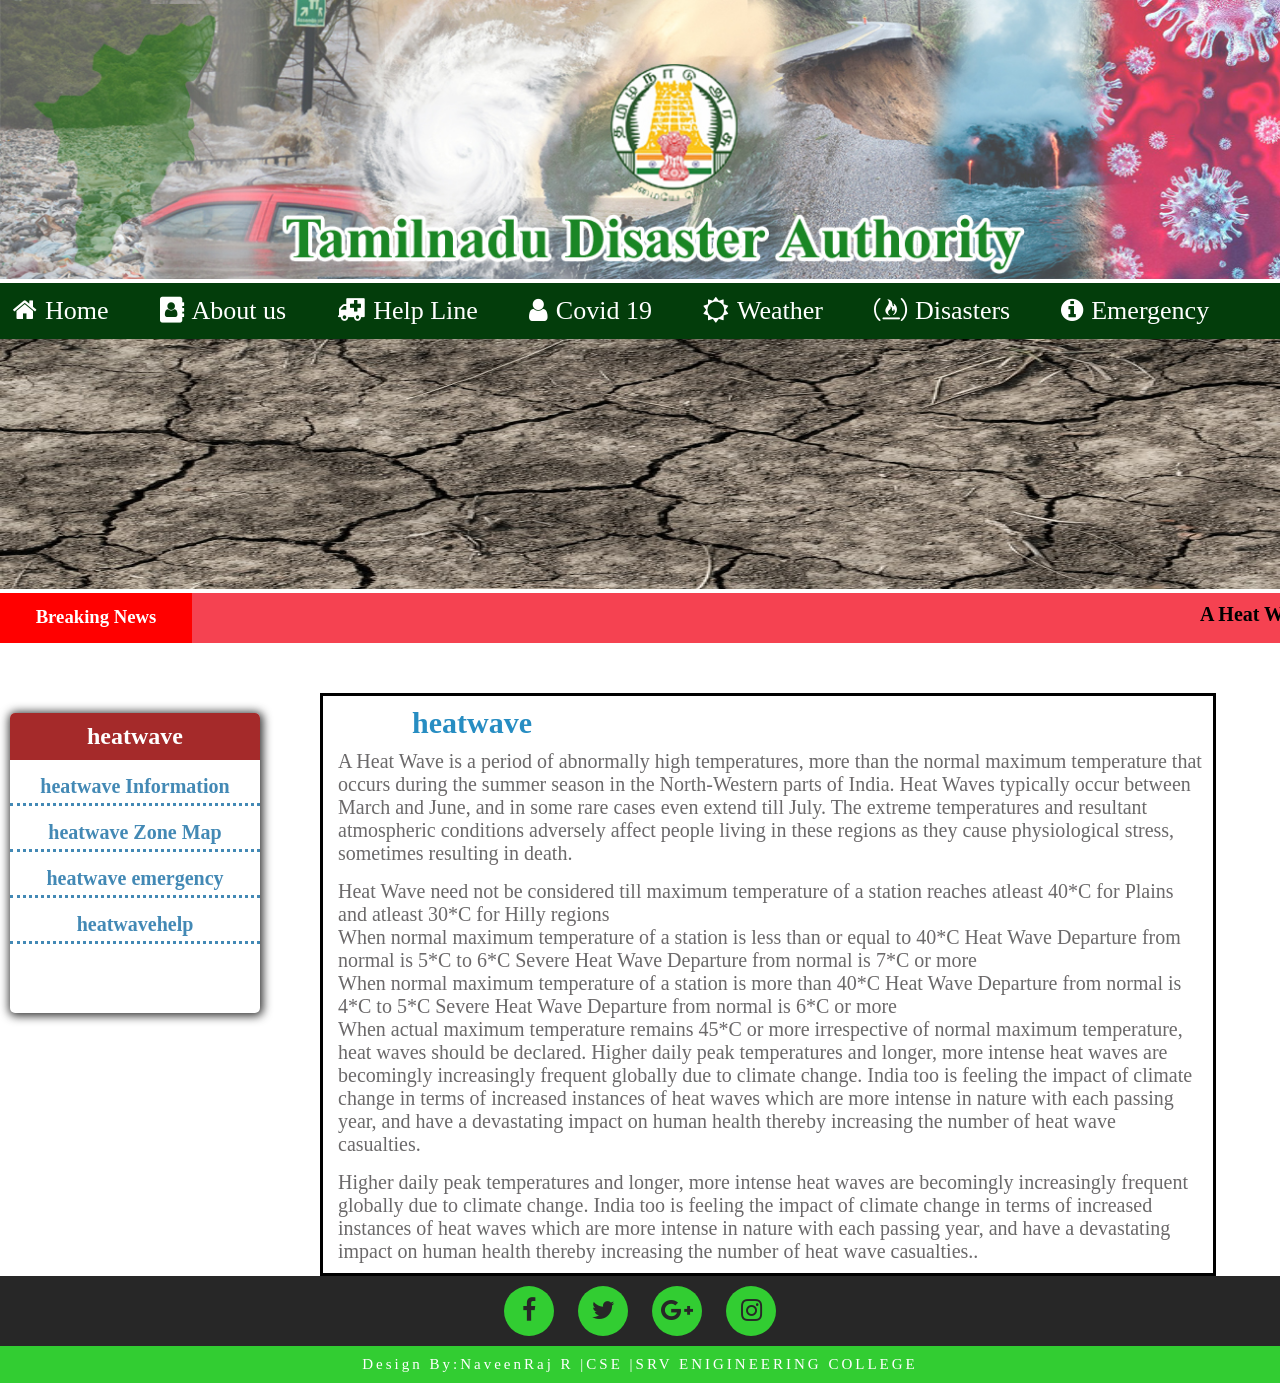
<file: Rough_code/htdocs/heatwave.html>
<!DOCTYPE html>
<html>
<head>

    <meta charset="UTF-8">
    <meta name="viewport" content="width=device-width, initial-scale=1.0">
    <title>sample page</title>
    <link rel="stylesheet" type="text/css" href="css/heatwavestyle.css" />
    <link rel="stylesheet" type="text/css" href="https://stackpath.bootstrapcdn.com/font-awesome/4.7.0/css/font-awesome.min.css">

</head>
<body>

   <div class="head-image">
    <img src="images/head.jpg">
       
   </div>

    <section class="header">
        <ul>
                <li><a class="active" href="index.html"><i class="fa fa-home">  </i>Home</a></li>
                <li><a href="about.html"><i class="fa fa-address-book"></i>About us</a></li>
                <li><a href="helpline.html"><i class="fa fa-ambulance"></i>Help Line</a></li>
                <li><a href="covid.html"><i class="fa fa-user"></i>Covid 19</a></li>
                <li><a href="weather.html"><i class="fa fa-sun-o"></i>Weather</a></li>
                <li><a href="disasters.html"><i class="fa fa-free-code-camp"></i>Disasters</a>
                    <div class="subheader1">
                        <ul>
                            <li class="hover-me"><a href="#"><i class="fa fa-angle-right"></i>NaturalDisasters</a>
                                <div class="subheader2">
                                  <ul>
                               <li><a href="earthquake.html">Earthquakes</a></li>
                               <li><a href="floods.html">Floods</a></li>
                               <li><a href="landslides.html">Landslides</a></li>
                               <li><a href="cyclones.html">Cyclones</a></li>
                               <li><a href="tsunami.html">Tsunami</a></li>
                               <li><a href="heatwave.html">Heat Wave</a></li>
                                  </ul>
                             </div>
                            </li>
                            <li class="hover-me"><a href="#"><i class="fa fa-angle-right"></i>Man MadeDisasters</a>
                                <div class="subheader3">
                                    <ul>
                               <li><a href="nucleae">Nucleae</a> </li>
                               <li><a href="biological">Biological</a></li>
                               <li><a href="chemical">Chemical</a></li>
                                    </ul>
                      
                                </div>
                            </li>
                        </ul>
                     </div>
                 </li>
                <li><a href="emergency.html"></i><i class="fa fa-info-circle"></i>Emergency</a></li>
                
            </ul>
    </section>

     <!----------heatwave image section-------------->
            <section>
                <div class="heatwave-image">
                    <img src="images/heatwave.jfif">
                    
                </div>
            </section>

       <!------Scrolling News Bar----->
    <section class="container">
        <div class=" ticker">
         <div class="title"><h3>Breaking News</h3></div>
                <div class="news">
                    <marquee>
                        <h6>A Heat Wave is a period of abnormally high temperatures, more than the normal maximum temperature that occurs during the summer season in the North-Western parts of India.
                        </h6>
                    </marquee>
                </div>
               </div>
            </section>


            <!------------heatwave Information----------------->
            
             <section class="heatwave">
                    <div class="box">
                        <h2 class="box-title" align="center">heatwave</h2>
                        <div class="box-heading">
                        <h4>heatwave Information</h4>
                        <h4>heatwave  Zone Map</h4>
                        <h4>heatwave emergency</h4>
                        <h4>heatwavehelp</h4>
                    </div>
                    </div>
              <div class="heatwave-information">
                <div class="title1">
                    <h1>heatwave</h1>
                    </div>
                    <div class="heatwave-information1">
                        <p>A Heat Wave is a period of abnormally high temperatures, more than the normal maximum temperature that occurs during the summer season in the North-Western parts of India. Heat Waves typically occur between March and June, and in some rare cases even extend till July. The extreme temperatures and resultant atmospheric conditions adversely affect people living in these regions as they cause physiological stress, sometimes resulting in death.</p>
                        
                    

                     
                    <div class="paragraph2">
                        <p>Heat Wave need not be considered till maximum temperature of a station reaches atleast 40*C for Plains and atleast 30*C for Hilly regions</br>
                        When normal maximum temperature of a station is less than or equal to 40*C Heat Wave Departure from normal is 5*C to 6*C Severe Heat Wave Departure from normal is 7*C or more</br>
                        When normal maximum temperature of a station is more than 40*C Heat Wave Departure from normal is 4*C to 5*C Severe Heat Wave Departure from normal is 6*C or more</br>
                        When actual maximum temperature remains 45*C or more irrespective of normal maximum temperature, heat waves should be declared. Higher daily peak temperatures and longer, more intense heat waves are becomingly increasingly frequent globally due to climate change. India too is feeling the impact of climate change in terms of increased instances of heat waves which are more intense in nature with each passing year, and have a devastating impact on human health thereby increasing the number of heat wave casualties.</p>

                        </div>


                            <div class="paragraph3">
                        <p>Higher daily peak temperatures and longer, more intense heat waves are becomingly increasingly frequent globally due to climate change. India too is feeling the impact of climate change in terms of increased instances of heat waves which are more intense in nature with each passing year, and have a devastating impact on human health thereby increasing the number of heat wave casualties..</p>

                        </div>
                    </div>

                </div>


 
                
            </section>


             <!---------------footer--------------->
                <section class="footer">
                    <div class="footer-icons">
                    <ul>
                        <li><a href="#"><i class="fa fa-facebook"></i></a></li>
                         <li><a href="#"><i class="fa fa-twitter"></i></a></li>
                          <li><a href="#"><i class="fa fa-google-plus"></i></a></li>
                           <li><a href="#"><i class="fa fa-instagram"></i></a></li>
                    </ul>
                </div>
                <div class="footer-myname">
                    <p>Design By:NaveenRaj R |CSE |SRV ENIGINEERING COLLEGE</p>
                    
                </div>


                </section>



        </body>
        </html>
</file>
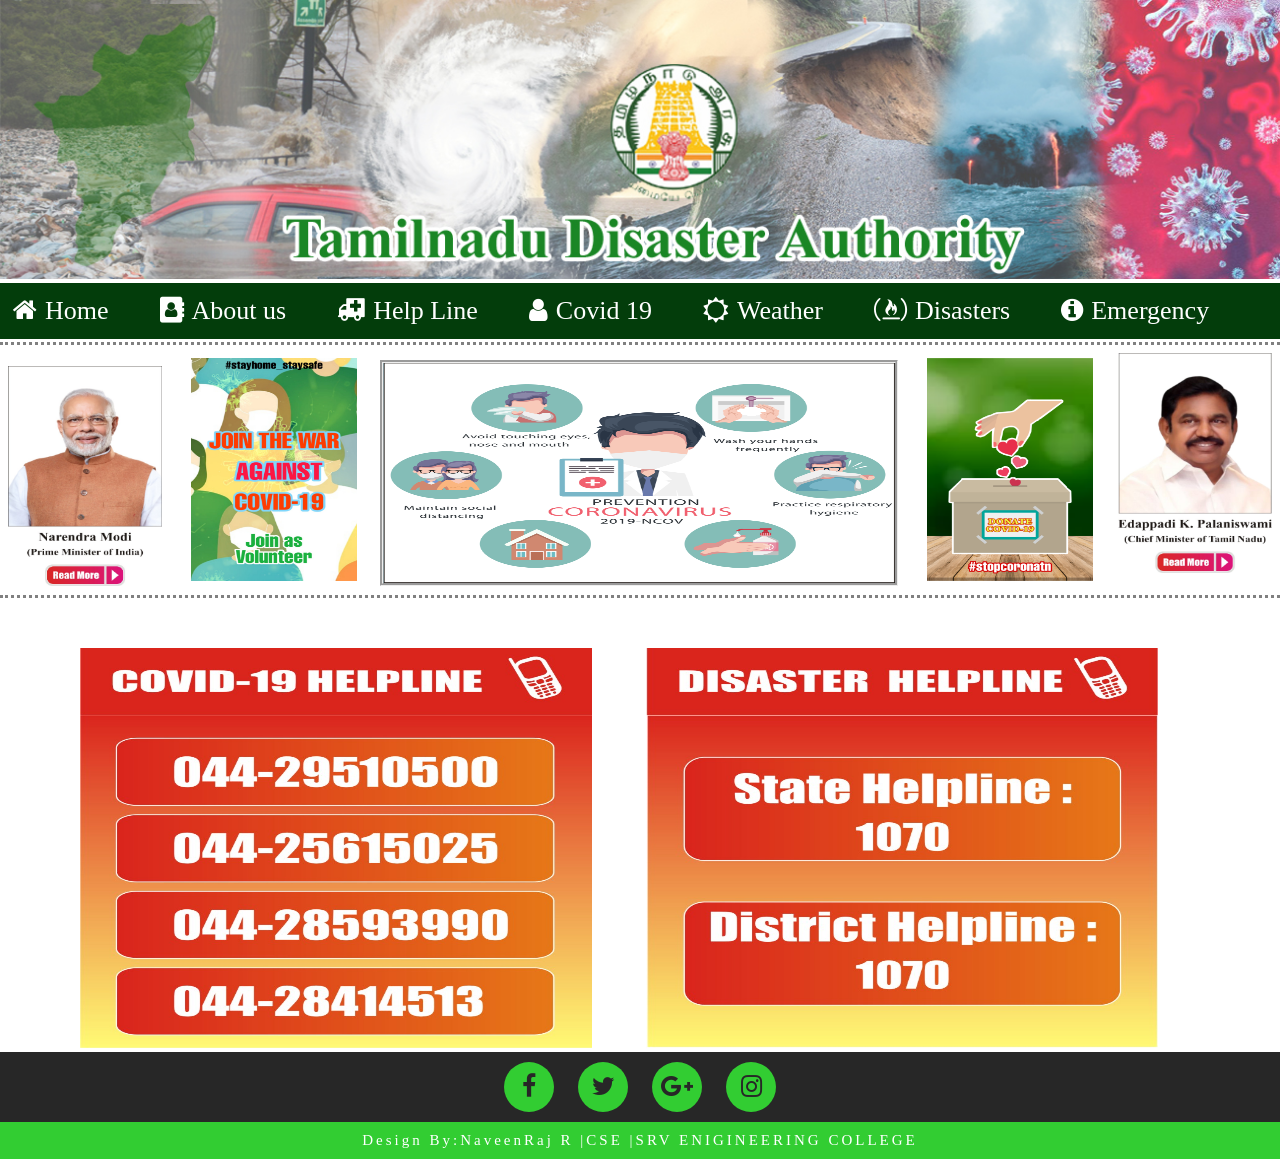
<file: Rough_code/htdocs/helpline.html>
<!DOCTYPE html>
<html>
<head>

    <meta charset="UTF-8">
    <meta name="viewport" content="width=device-width, initial-scale=1.0">
	<title>sample page</title>
	<link rel="stylesheet" type="text/css" href="css/helplinestyle.css" />
	<link rel="stylesheet" type="text/css" href="https://stackpath.bootstrapcdn.com/font-awesome/4.7.0/css/font-awesome.min.css">

</head>
<body>

   <div class="head-image">
    <img src="images/head.jpg">
       
   </div>

	<section class="header">
		<ul>
				<li><a class="active" href="index.html"><i class="fa fa-home">  </i>Home</a></li>
                <li><a href="about.html"><i class="fa fa-address-book"></i>About us</a></li>
                <li><a href="helpline.html"><i class="fa fa-ambulance"></i>Help Line</a></li>
				<li><a href="covid.html"><i class="fa fa-user"></i>Covid 19</a></li>
                <li><a href="weather.html"><i class="fa fa-sun-o"></i>Weather</a></li>
				<li><a href="disasters.html"><i class="fa fa-free-code-camp"></i>Disasters</a>
                    <div class="subheader1">
                     	<ul>
                     		<li class="hover-me"><a href="#"><i class="fa fa-angle-right"></i>NaturalDisasters</a>
                     			<div class="subheader2">
                     	          <ul>
                     	       <li><a href="earthquake.html">Earthquakes</a></li>
                     	       <li><a href="floods.html">Floods</a></li>
                     	       <li><a href="landslides.html">Landslides</a></li>
                     	       <li><a href="cyclones.html">Cyclones</a></li>
                               <li><a href="tsunami.html">Tsunami</a></li>
                     	       <li><a href="heatwave.html">Heat Wave</a></li>
                     	          </ul>
                             </div>
                     		</li>
                     		<li class="hover-me"><a href="#"><i class="fa fa-angle-right"></i>Man MadeDisasters</a>
                     			<div class="subheader3">
                     				<ul>
                     		   <li><a href="nucleae">Nucleae</a> </li>
                     	       <li><a href="biological">Biological</a></li>
                     	       <li><a href="chemical">Chemical</a></li>
                     				</ul>
                      
                     	        </div>
                     		</li>
                     	</ul>
                     </div>
                 </li>
                <li><a href="emergency.html"></i><i class="fa fa-info-circle"></i>Emergency</a></li>
				
			</ul>
	</section>


            <!--------Image box-------------->
            <section class="container1">
                            
                             <img src="images/covidslide1.jpg" class="slider-1">
                             <img src="images/covidslide2.jpg" class="slider-2">
                             <img src="images/covidslide3.jpg" class="slider-3">
                             <img src="images/covidslide4.png" class="slider-4">

                             <a href="https://www.pmindia.gov.in/en/?query" target="_blank"><img  class="image-pm"src="images/modi.jpg"></a>
                            <a href="https://self4society.mygov.in/volunteer" target="_blank"><img class="volunteer" src="images/volunteer.jpg"></a>

                           <a href="https://www.tn.gov.in/government/keycontact/81162"target="_blank"><img class="image-cm"src="images/edappadi.jpg"></a>
                            <a href="https://ereceipt.tn.gov.in/cmprf/Cmprf" target="_blank"><img class="donate" src="images/donate.png"></a>
                        
         
                               </section>


                               <!-------------------------helpline-------------------------->

                               <section  class="container2">
                                  <img class="covid-help" src="images/CovidHELIPLINE.jpg">
                                  <img class="Disaster-Help" src="images/DisasterHelpline.jpg">
                                   
                               </section>



                               
             <!---------------footer--------------->
                <section class="footer">
                    <div class="footer-icons">
                    <ul>
                        <li><a href="#"><i class="fa fa-facebook"></i></a></li>
                         <li><a href="#"><i class="fa fa-twitter"></i></a></li>
                          <li><a href="#"><i class="fa fa-google-plus"></i></a></li>
                           <li><a href="#"><i class="fa fa-instagram"></i></a></li>
                    </ul>
                </div>
                <div class="footer-myname">
                    <p>Design By:NaveenRaj R |CSE |SRV ENIGINEERING COLLEGE</p>
                    
                </div>


                </section>



     





</body>
</html>
</file>
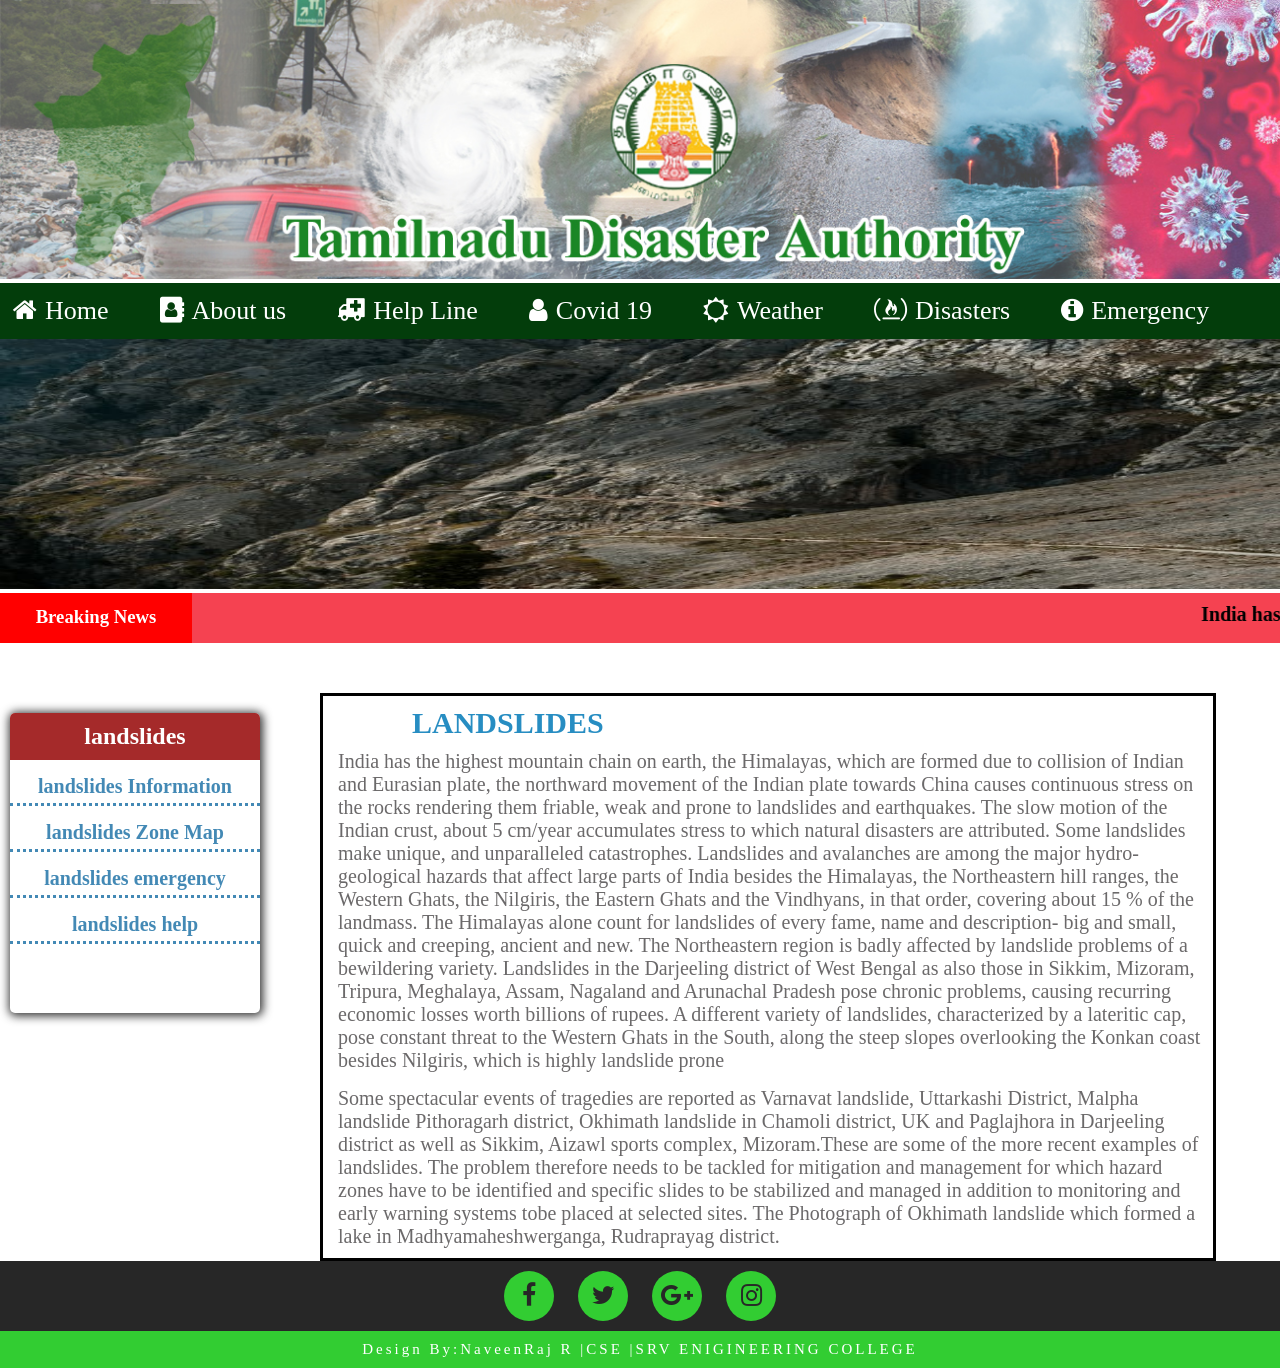
<file: Rough_code/htdocs/landslides.html>
<!DOCTYPE html>
<html>
<head>

    <meta charset="UTF-8">
    <meta name="viewport" content="width=device-width, initial-scale=1.0">
    <title>sample page</title>
    <link rel="stylesheet" type="text/css" href="css/landslidesstyle.css" />
    <link rel="stylesheet" type="text/css" href="https://stackpath.bootstrapcdn.com/font-awesome/4.7.0/css/font-awesome.min.css">

</head>
<body>

   <div class="head-image">
    <img src="images/head.jpg">
       
   </div>

    <section class="header">
        <ul>
                <li><a class="active" href="index.html"><i class="fa fa-home">  </i>Home</a></li>
                <li><a href="about.html"><i class="fa fa-address-book"></i>About us</a></li>
                <li><a href="helpline.html"><i class="fa fa-ambulance"></i>Help Line</a></li>
                <li><a href="covid.html"><i class="fa fa-user"></i>Covid 19</a></li>
                <li><a href="weather.html"><i class="fa fa-sun-o"></i>Weather</a></li>
                <li><a href="disasters.html"><i class="fa fa-free-code-camp"></i>Disasters</a>
                    <div class="subheader1">
                        <ul>
                            <li class="hover-me"><a href="#"><i class="fa fa-angle-right"></i>NaturalDisasters</a>
                                <div class="subheader2">
                                  <ul>
                               <li><a href="earthquake.html">Earthquakes</a></li>
                               <li><a href="floods.html">Floods</a></li>
                               <li><a href="landslides.html">Landslides</a></li>
                               <li><a href="cyclones.html">Cyclones</a></li>
                               <li><a href="tsunami.html">Tsunami</a></li>
                               <li><a href="heatwave.html">Heat Wave</a></li>
                                  </ul>
                             </div>
                            </li>
                            <li class="hover-me"><a href="#"><i class="fa fa-angle-right"></i>Man MadeDisasters</a>
                                <div class="subheader3">
                                    <ul>
                               <li><a href="nucleae">Nucleae</a> </li>
                               <li><a href="biological">Biological</a></li>
                               <li><a href="chemical">Chemical</a></li>
                                    </ul>
                      
                                </div>
                            </li>
                        </ul>
                     </div>
                 </li>
                <li><a href="emergency.html"></i><i class="fa fa-info-circle"></i>Emergency</a></li>
                
            </ul>
    </section>
      


            <!----------landslides image section-------------->
            <section>
                <div class="landslides-image">
                    <img src="images/landslides.jpg">
                    
                </div>
            </section>

       <!------Scrolling News Bar----->
    <section class="container">
        <div class=" ticker">
         <div class="title"><h3>Breaking News</h3></div>
                <div class="news">
                    <marquee>
                        <h6> 
                        India has the highest mountain chain on earth, the Himalayas, which are formed due to collision of Indian and Eurasian plate 
                        </h6>
                    </marquee>
                </div>
               </div>
            </section>

            <!------------landslides Information----------------->
            
             <section class="landslides">
                    <div class="box">
                        <h2 class="box-title" align="center">landslides</h2>
                        <div class="box-heading">
                        <h4>landslides Information</h4>
                        <h4>landslides  Zone Map</h4>
                        <h4>landslides emergency</h4>
                        <h4>landslides help</h4>
                    </div>
                    </div>
              <div class="landslides-information">
                <div class="title1">
                    <h1>LANDSLIDES</h1>
                    </div>
                    <div class="landslides-information1">
                        <p> India has the highest mountain chain on earth, the Himalayas, which are formed due to collision of Indian and Eurasian plate, the northward movement of the Indian plate towards China causes continuous stress on the rocks rendering them friable, weak and prone to landslides and earthquakes. The slow motion of the Indian crust, about 5 cm/year accumulates stress to which natural disasters are attributed. Some landslides make unique, and unparalleled catastrophes. Landslides and avalanches are among the major hydro-geological hazards that affect large parts of India besides the Himalayas, the Northeastern hill ranges, the Western Ghats, the Nilgiris, the Eastern Ghats and the Vindhyans, in that order, covering about 15 % of the landmass. The Himalayas alone count for landslides of every fame, name and description- big and small, quick and creeping, ancient and new. The Northeastern region is badly affected by landslide problems of a bewildering variety. Landslides in the Darjeeling district of West Bengal as also those in Sikkim, Mizoram, Tripura, Meghalaya, Assam, Nagaland and Arunachal Pradesh pose chronic problems, causing recurring economic losses worth billions of rupees. A different variety of landslides, characterized by a lateritic cap, pose constant threat to the Western Ghats in the South, along the steep slopes overlooking the Konkan coast besides Nilgiris, which is highly landslide prone</p>
                        
                    

                     
                    <div class="paragraph2">
                        <p>Some spectacular events of tragedies are reported as Varnavat landslide, Uttarkashi District, Malpha landslide Pithoragarh district, Okhimath landslide in Chamoli district, UK and Paglajhora in Darjeeling district as well as Sikkim, Aizawl sports complex, Mizoram.These are some of the more recent examples of landslides. The problem therefore needs to be tackled for mitigation and management for which hazard zones have to be identified and specific slides to be stabilized and managed in addition to monitoring and early warning systems tobe placed at selected sites. The Photograph of Okhimath landslide which formed a lake in Madhyamaheshwerganga, Rudraprayag district.</p>

                        </div>
                    </div>

                </div>


 
                
            </section>



             <!---------------footer--------------->
                <section class="footer">
                    <div class="footer-icons">
                    <ul>
                        <li><a href="#"><i class="fa fa-facebook"></i></a></li>
                         <li><a href="#"><i class="fa fa-twitter"></i></a></li>
                          <li><a href="#"><i class="fa fa-google-plus"></i></a></li>
                           <li><a href="#"><i class="fa fa-instagram"></i></a></li>
                    </ul>
                </div>
                <div class="footer-myname">
                    <p>Design By:NaveenRaj R |CSE |SRV ENIGINEERING COLLEGE</p>
                    
                </div>


                </section>


        </body>
        </html>
</file>
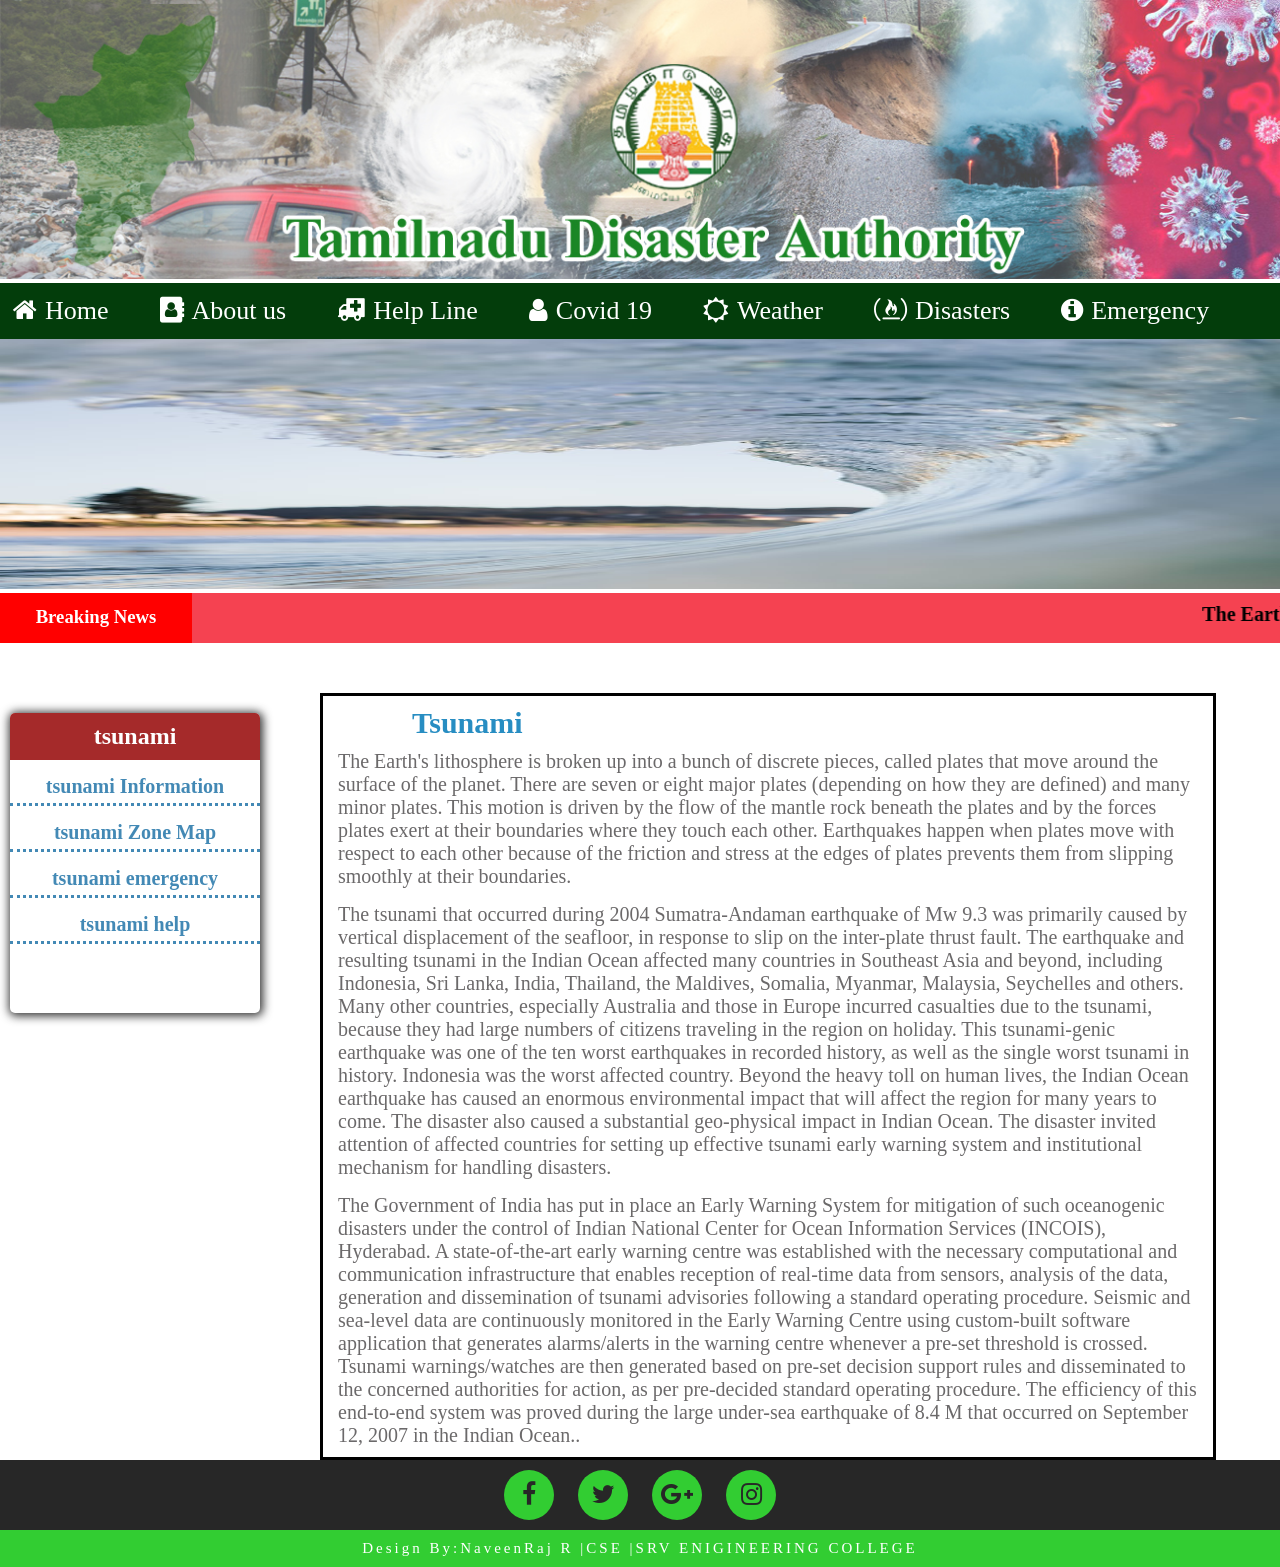
<file: Rough_code/htdocs/tsunami.html>
<!DOCTYPE html>
<html>
<head>

    <meta charset="UTF-8">
    <meta name="viewport" content="width=device-width, initial-scale=1.0">
    <title>sample page</title>
    <link rel="stylesheet" type="text/css" href="css/tsunamistyle.css" />
    <link rel="stylesheet" type="text/css" href="https://stackpath.bootstrapcdn.com/font-awesome/4.7.0/css/font-awesome.min.css">

</head>
<body>

   <div class="head-image">
    <img src="images/head.jpg">
       
   </div>

    <section class="header">
        <ul>
                <li><a class="active" href="index.html"><i class="fa fa-home">  </i>Home</a></li>
                <li><a href="about.html"><i class="fa fa-address-book"></i>About us</a></li>
                <li><a href="helpline.html"><i class="fa fa-ambulance"></i>Help Line</a></li>
                <li><a href="covid.html"><i class="fa fa-user"></i>Covid 19</a></li>
                <li><a href="weather.html"><i class="fa fa-sun-o"></i>Weather</a></li>
                <li><a href="disasters.html"><i class="fa fa-free-code-camp"></i>Disasters</a>
                    <div class="subheader1">
                        <ul>
                            <li class="hover-me"><a href="#"><i class="fa fa-angle-right"></i>NaturalDisasters</a>
                                <div class="subheader2">
                                  <ul>
                               <li><a href="earthquake.html">Earthquakes</a></li>
                               <li><a href="floods.html">Floods</a></li>
                               <li><a href="landslides.html">Landslides</a></li>
                               <li><a href="cyclones.html">Cyclones</a></li>
                               <li><a href="tsunami.html">Tsunami</a></li>
                               <li><a href="heatwave.html">Heat Wave</a></li>
                                  </ul>
                             </div>
                            </li>
                            <li class="hover-me"><a href="#"><i class="fa fa-angle-right"></i>Man MadeDisasters</a>
                                <div class="subheader3">
                                    <ul>
                               <li><a href="nucleae">Nucleae</a> </li>
                               <li><a href="biological">Biological</a></li>
                               <li><a href="chemical">Chemical</a></li>
                                    </ul>
                      
                                </div>
                            </li>
                        </ul>
                     </div>
                 </li>
                <li><a href="emergency.html"></i><i class="fa fa-info-circle"></i>Emergency</a></li>
                
            </ul>
    </section>

     <!----------tsunami image section-------------->
            <section>
                <div class="tsunami-image">
                    <img src="images/tsunami.jpg">
                    
                </div>
            </section>

       <!------Scrolling News Bar----->
    <section class="container">
        <div class=" ticker">
         <div class="title"><h3>Breaking News</h3></div>
                <div class="news">
                    <marquee>
                        <h6> The Earth's lithosphere is broken up into a bunch of discrete pieces, called plates that move around the surface of the planet.
                        </h6>
                    </marquee>
                </div>
               </div>
            </section>


            <!------------tsunami Information----------------->
            
             <section class="tsunami">
                    <div class="box">
                        <h2 class="box-title" align="center">tsunami</h2>
                        <div class="box-heading">
                        <h4>tsunami Information</h4>
                        <h4>tsunami  Zone Map</h4>
                        <h4>tsunami emergency</h4>
                        <h4>tsunami help</h4>
                    </div>
                    </div>
              <div class="tsunami-information">
                <div class="title1">
                    <h1>Tsunami</h1>
                    </div>
                    <div class="tsunami-information1">
                        <p>The Earth's lithosphere is broken up into a bunch of discrete pieces, called plates that move around the surface of the planet. There are seven or eight major plates (depending on how they are defined) and many minor plates.  This motion is driven by the flow of the mantle rock beneath the plates and by the forces plates exert at their boundaries where they touch each other.  Earthquakes happen when plates move with respect to each other because of the friction and stress at the edges of plates prevents them from slipping smoothly at their boundaries.</p>
                        
                    

                     
                    <div class="paragraph2">
                        <p>The tsunami that occurred during 2004 Sumatra-Andaman earthquake of Mw 9.3 was primarily caused by vertical displacement of the seafloor, in response to slip on the inter-plate thrust fault.  The earthquake and resulting tsunami in the Indian Ocean affected many countries in Southeast Asia and beyond, including Indonesia, Sri Lanka, India, Thailand, the Maldives, Somalia, Myanmar, Malaysia, Seychelles and others. Many other countries, especially Australia and those in Europe incurred casualties due to the tsunami, because they had large numbers of citizens traveling in the region on holiday. This tsunami-genic earthquake was one of the ten worst earthquakes in recorded history, as well as the single worst tsunami in history. Indonesia was the worst affected country. Beyond the heavy toll on human lives, the Indian Ocean earthquake has caused an enormous environmental impact that will affect the region for many years to come. The disaster also caused a substantial geo-physical impact in Indian Ocean. The disaster invited attention of affected countries for setting up effective tsunami early warning system and institutional mechanism for handling disasters.</p>

                        </div>


                            <div class="paragraph3">
                        <p>The Government of India has put in place an Early Warning System for mitigation of such oceanogenic disasters under the control of Indian National Center for Ocean Information Services (INCOIS), Hyderabad. A state-of-the-art early warning centre was established with the necessary computational and communication infrastructure that enables reception of real-time data from  sensors, analysis of the data, generation and dissemination of tsunami advisories following a standard operating procedure. Seismic and sea-level data are continuously monitored in the Early Warning Centre using custom-built software application that generates alarms/alerts in the warning centre whenever a pre-set threshold is crossed. Tsunami warnings/watches are then generated based on pre-set decision support rules and disseminated to the concerned authorities for action, as per pre-decided standard operating procedure. The efficiency of this end-to-end system was proved during the large under-sea earthquake of 8.4 M that occurred on September 12, 2007 in the Indian Ocean..</p>

                        </div>
                    </div>

                </div>


 
                
            </section>



            
             <!---------------footer--------------->
                <section class="footer">
                    <div class="footer-icons">
                    <ul>
                        <li><a href="#"><i class="fa fa-facebook"></i></a></li>
                         <li><a href="#"><i class="fa fa-twitter"></i></a></li>
                          <li><a href="#"><i class="fa fa-google-plus"></i></a></li>
                           <li><a href="#"><i class="fa fa-instagram"></i></a></li>
                    </ul>
                </div>
                <div class="footer-myname">
                    <p>Design By:NaveenRaj R |CSE |SRV ENIGINEERING COLLEGE</p>
                    
                </div>


                </section>


        </body>
        </html>
</file>
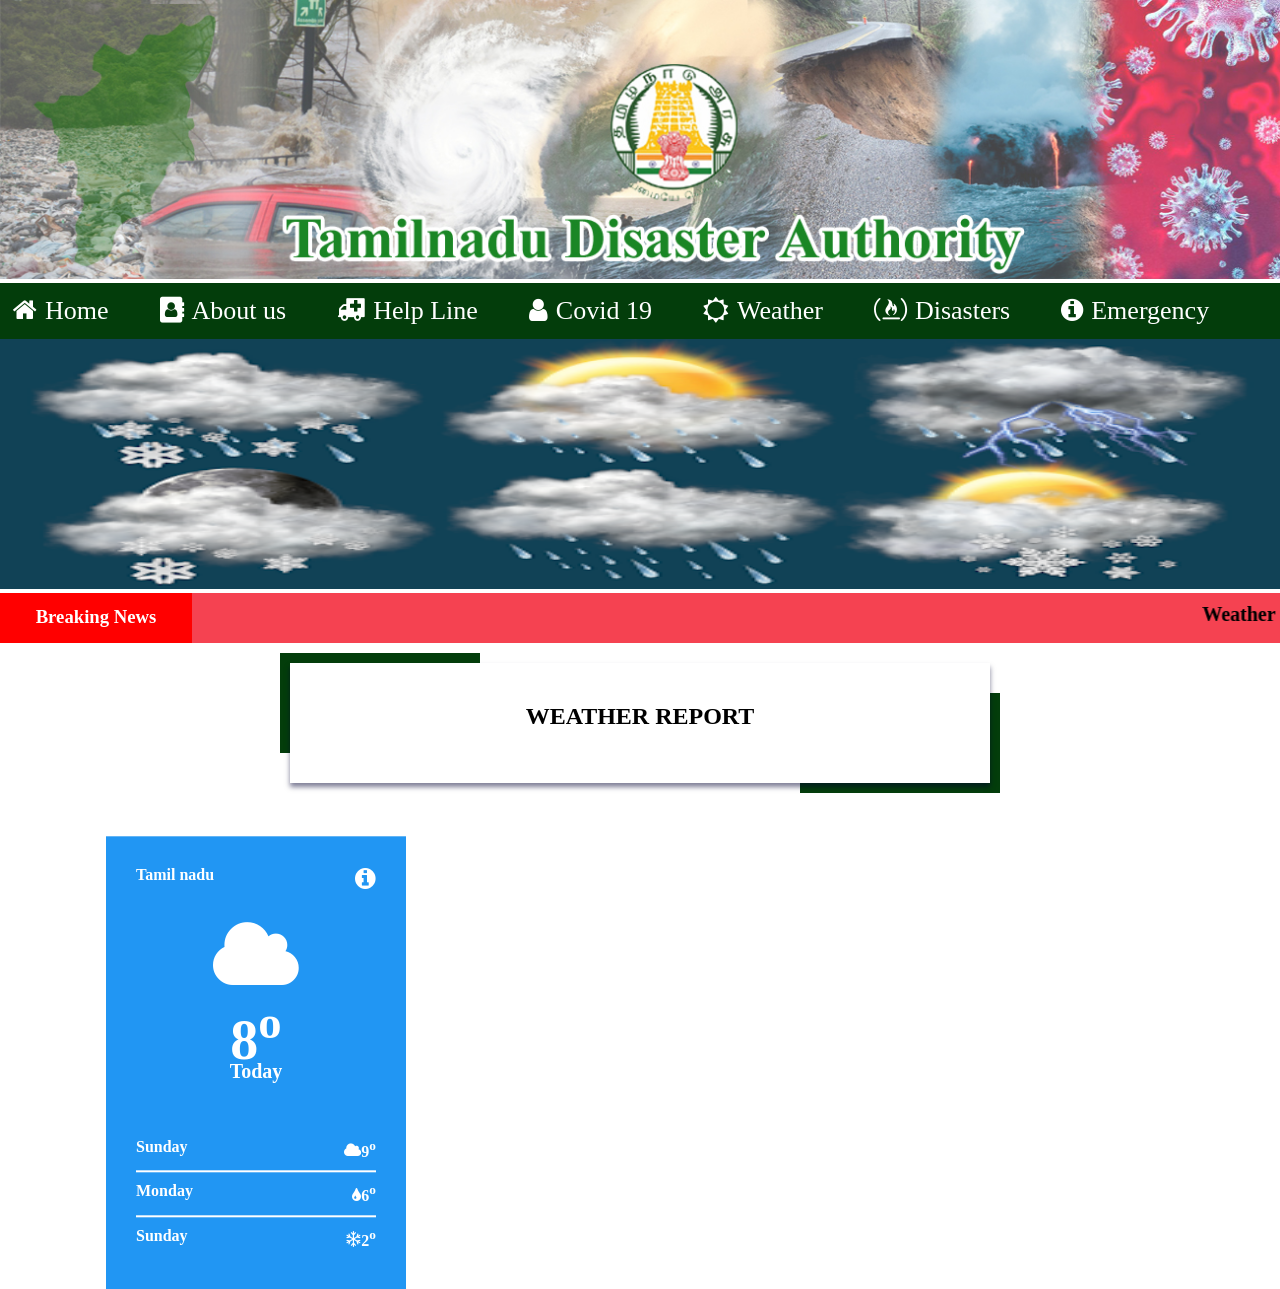
<file: Rough_code/htdocs/weather.html>
<!DOCTYPE html>
<html>
<head>

    <meta charset="UTF-8">
    <meta name="viewport" content="width=device-width, initial-scale=1.0">
    <title>sample page</title>
    <link rel="stylesheet" type="text/css" href="css/weatherstyle.css" />
    <link rel="stylesheet" type="text/css" href="https://stackpath.bootstrapcdn.com/font-awesome/4.7.0/css/font-awesome.min.css">

    <script src="https://code.jquery.com/jquery-3.5.1.js"></script>
    <script type="text/javascript">
      $(document).ready(function(){
        $('.more').click(function(){
          $('.back').addClass('active')
             $('.front').removeClass('active')
        })
        $('.go-back').click(function(){
          $('.back').removeClass('active')
             $('.front').addClass('active')
        })
      })
    </script>

</head>
<body>

   <div class="head-image">
    <img src="images/head.jpg">
       
   </div>

    <section class="header">
        <ul>
                <li><a class="active" href="index.html"><i class="fa fa-home">  </i>Home</a></li>
                <li><a href="about.html"><i class="fa fa-address-book"></i>About us</a></li>
                <li><a href="helpline.html"><i class="fa fa-ambulance"></i>Help Line</a></li>
                <li><a href="covid.html"><i class="fa fa-user"></i>Covid 19</a></li>
                <li><a href="weather.html"><i class="fa fa-sun-o"></i>Weather</a></li>
                <li><a href="disasters.html"><i class="fa fa-free-code-camp"></i>Disasters</a>
                    <div class="subheader1">
                        <ul>
                            <li class="hover-me"><a href="#"><i class="fa fa-angle-right"></i>NaturalDisasters</a>
                                <div class="subheader2">
                                  <ul>
                               <li><a href="earthquake.html">Earthquakes</a></li>
                               <li><a href="floods.html">Floods</a></li>
                               <li><a href="landslides.html">Landslides</a></li>
                               <li><a href="cyclones.html">Cyclones</a></li>
                               <li><a href="tsunami.html">Tsunami</a></li>
                               <li><a href="heatwave.html">Heat Wave</a></li>
                                  </ul>
                             </div>
                            </li>
                            <li class="hover-me"><a href="#"><i class="fa fa-angle-right"></i>Man MadeDisasters</a>
                                <div class="subheader3">
                                    <ul>
                               <li><a href="nucleae">Nucleae</a> </li>
                               <li><a href="biological">Biological</a></li>
                               <li><a href="chemical">Chemical</a></li>
                                    </ul>
                      
                                </div>
                            </li>
                        </ul>
                     </div>
                 </li>
                <li><a href="emergency.html"></i><i class="fa fa-info-circle"></i>Emergency</a></li>
                
            </ul>
    </section>

     <!----------weather image section-------------->
            <section>
                <div class="weather-image">
                    <img src="images/weather.jpg">
                    
                </div>
            </section>

       <!------Scrolling News Bar----->
    <section class="container">
        <div class=" ticker">
         <div class="title"><h3>Breaking News</h3></div>
                <div class="news">
                    <marquee>
                        <h6>Weather in Chennai, Tamil Nadu, India
                        </h6>
                    </marquee>
                </div>
               </div>
            </section>

    <!-----------------title------------------->
                <section class="title-style text-center">
                    <h1 > WEATHER REPORT</h1>
                    
                </section>
         <!-------------- WEATHER REPORT--------------------->
         <section class="container">
           <div class="card">
             <div class="front active">
                <div class="location">Tamil nadu</div>
                <div class="more"><i class="fa fa-info-circle"></i>
               </div>
               <div class="weather">
                 <i class="fa fa-cloud"></i>
                  <h1>8<sup>o<sup><br><span>Today</span></h1>
               </div>
                <ul class="forecast">
                <li>
                  <div class="day">Sunday</div>
                  <div class="temprature"> <i class="fa fa-cloud"></i>9<sup>o</sup></div>
                   
                </li>

                <li>
                  <div class="day">Monday</div>
                  <div class="temprature"> <i class="fa fa-tint"></i>6<sup>o</sup></div>
                   
                </li>

                <li>
                  <div class="day">Sunday</div>
                  <div class="temprature"><i class="fa fa-snowflake-o"></i>2<sup>o</sup></div>
                   
                </li>
              </ul>
             </div>
             <div class="back">
               <div class="go-back"><i class="fa fa-chevron-circle-left"></i></div>
                    <ul class="forecast">
                <li>
                  <div class="day">Yesterday</div>
                  <div class="temprature"> <i class="fa fa-cloud"></i>3<sup>o</sup></div>
                   
                </li>

                <li>
                  <div class="day">today</div>
                  <div class="temprature"> <i class="fa fa-tint"></i>8<sup>o</sup></div>
                   
                </li>

                 <li>
                  <div class="day">tommorrow</div>
                  <div class="temprature"> <i class="fa fa-tint"></i>6<sup>o</sup></div>
                   
                </li>


                <li>
                  <div class="day">Sunday</div>
                  <div class="temprature"><i class="fa fa-snowflake-o"></i>2<sup>o</sup></div>
                   
                </li>
                <li>
                  <div class="day">Monday</div>
                  <div class="temprature"> <i class="fa fa-tint"></i>6<sup>o</sup></div>
                   
                </li>

                <li>
                  <div class="day">Tuesday</div>
                  <div class="temprature"><i class="fa fa-snowflake-o"></i>2<sup>o</sup></div>
                   
                </li>
                <li>
                  <div class="day">wednesday</div>
                  <div class="temprature"><i class="fa fa-tint"></i>6<sup>o</sup></div>
                   
                </li>
 
              </ul>
             </div>


           </div>
         </section>


           
            
</body>
</html>
</file>
<file: Rough_code/htdocs/css/style.css>
*
{
	
	padding:0;
	margin:0;
}
body 
{
	background-color:white;
	width:100%;
}

 .head-image img
 {
  width:100%;
  padding:0px;
   
 }



 .header ul
{

	 display:inline-flex;
   background-color:#033D0B;
	 width:100%;
	 list-style-type:none;


	 }
 

.header ul li
{
	 margin-left:10px;
	 margin:05px;
	 padding:08px;
	 margin-right:30px;

}
 .header ul li a
{   

	text-decoration:none;
	font-size:26px;
	color:white;
}
 
 .header ul li a:hover {
  color:green;
	  border-radius:5px;
		 }

.header .fa
{
   margin-right:8px;
}		 
.subheader1
{
   display:none;
    
   
}
.header ul li:hover .subheader1 
{
	 display:block;
	 position:absolute;
	 margin-top:0px;
	 margin-left:-25px;
}
.header ul li:hover .subheader1 ul
{
	display:block;
	margin:10px;

}
.header ul li:hover .subheader1 ul li
{
	width:150px;
  padding:8px;
	border-bottom: 1px dotted #fff;
	background:transparent;
	border-radius:5px;
	text-align:left; 
}
.header ul li:hover .subheader1 ul li a
{
  font-size:20px;
}

.header ul li:hover .subheader1 ul li:last-child
{

	border-bottom:none;
}
.header ul li:hover .subheader1 ul li a:hover

{
   
	color:green;
}
.fa-angle-right
{
 float:right;
}
.subheader2
{
	display:none;
}
.hover-me:hover .subheader2
{
  position:absolute;
  display:block;
  margin-top:-35px;
  margin-left:155px;


}
.subheader3
{
	display:none;
}
.hover-me:hover .subheader3
{
  position:absolute;
  display:block;
  margin-top:-35px;
  margin-left:155px;


}

   
 
      /*--------Image box-----------*/


 .container1
 {
 	width:100%;
 	height:250px;
 	border-bottom: 3px dotted gray;
 	border-top: 3px dotted gray;
  margin-top:3px;
 }
 
  .image-pm
 {
 	width:12%;
 	height:220px;
 	margin-top:8px;
 	margin-bottom:0px;
 	margin-left:8px;
 	
  
}
.image-cm

 {
 	width:12%;
 	height:220px;
 	margin-top:8px;
  margin-right:8px;
 	float:right;
 	
  
 	
 	 
 }

 .volunteer
 {
 	width:13%;
 	height:223px;
 	margin-top:8px;
 	margin-left:20px;
 	padding:5px;
  

 }

 .donate
 {

 	width:13%;
 	height:223px;
 	margin-top:8px;
 	float: right;
  margin-right:20px;
  padding:5px;

 }

  
 .slider-1,.slider-2,.slider-3,.slider-4
 {
  display: block;
  position: absolute;
  width:40%;
  margin:0 auto;
  height: 220px;
  margin-left:380px;
  margin-top:15px;
  border-style:groove;

 }
 .slider-1
 {
  animation: fade1 10s infinite
 }
 .slider-2
 {
  animation: fade2 10s infinite
 }
 .slider-3
 {
  animation: fade3 10s infinite
 }
.slider-4
{
   animation: fade4 10s infinite
}
 @keyframes fade1
 {
  0%{opacity: 1;}
  25%{opacity: 0;}
  50%{opacity: 0;}
  75%{opacity: 0;}
  100%{opacity: 1;}
 }
@keyframes fade2
 {
  0%{opacity: 0;}
  25%{opacity: 1;}
  50%{opacity: 0;}
  75%{opacity: 0;}
  100%{opacity: 0;}
 }

 @keyframes fade3
 {
  0%{opacity: 0;}
  25%{opacity: 0;}
  50%{opacity: 1;}
  75%{opacity: 0;}
  100%{opacity: 0;}
 }
 @keyframes fade4
 {
  0%{opacity: 0;}
  25%{opacity: 0;}
  50%{opacity: 0;}
  75%{opacity: 1;}
  100%{opacity: 0;}
 }

   /*--------Scrolling News Bar---------*/
   .ticker
   {
    display:flex;
    flex-wrap:wrap;
    width:100%;
    height:50px;
    margin:0 auto;
    
   }
   .news
   {
    width:85%;
    background:#f54251;
    position:0 2%;
    
    }
.news h6
{
   margin-top:10px;
   font-size:20px;
   font-family:cursive;


}


.title
{
  width:15%;
  text-align:center;
  background:red;
  position:relative;
}
.title h3
{
  text-align:center;
  margin-top:13px;
  color:white;
  font-family:Georgia, serif;
  
}


  /*--------------body section------------------*/
      
   
  .tamilnadu-map
  {
    width:50%;
    margin-right:25%;
    margin-left:27%;
    height:400px;
    margin-top:20px;
      
  }

   .box
   {
   	width:250px;
   	height:300px;
    margin:20px auto;
   	margin-left:10px;
   	float:left;
   	box-shadow: 1px 1px 10px 2px #333;
   	border-radius:5px;
   	overflow:hidden;

   }
   .box-title
   {
   	background-color:brown;
   	color:white;
   	padding:10px 0px;

   }
   .moving
   {
   	padding:4px;
   	height:250px;
   	 
   }
   .moving-dotcom1
   {
   	text-align: center;
   	padding:5px;
   	border-bottom: 1px dotted gray;

   }
   .moving-dotcom1 a
   {
    font-size:18px;
    font-family:cursive;
    text-decoration:none;
   }

   .moving-dotcom2
   {
    text-align: center;
    padding:5px;
    border-bottom: 1px dotted gray;

   }
   
   .moving-dotcom2 a
   {
    font-size:18px;
    font-family: cursive;
    text-decoration:none;


   }

    .moving-dotcom3
   {
    text-align: center;
    padding:5px;
    border-bottom: 1px dotted gray;

   }
   
   .moving-dotcom3 a
   {
    font-size:15px;
    font-family: cursive;
    text-decoration:none;
   }
   .moving-dotcom4
   {
    text-align: center;
    padding:5px;
    border-bottom: 1px dotted gray;

   }
   
   .moving-dotcom4 a
   {
    font-size:15px;
    font-family: cursive;
    text-decoration:none;
    }
    
    .box2
   {
   	width:250px;
   	height:300px;
    margin:20px auto;
   	margin-right:10px;
   	float:right;
   	box-shadow: 1px 1px 10px 2px #333;
   	border-radius:5px;
   	overflow:hidden;
   }
   
   .box2-title
   {
   	background-color:brown;
   	color:white;
   	padding:10px 0px;

   }
   .box2-heading h4
  {
    margin-top:10px;
    text-align:center;
    font-size:20px;
    font-family:cursive; 
    padding:5px;
    border-bottom:dotted;
    color:#4389b5; 
   }

   /*----------------body2----------------*/

     .box3
   {
    width:250px;
    height:300px;
    margin:20px auto;
    margin-right:10px;
    float:right;
    box-shadow: 1px 1px 10px 2px #333;
    border-radius:5px;
    overflow:hidden;
   }
   
   .box3-title
   {
    background-color:#1fc4b9;
    color:white;
    padding:10px 0px;

   }

     .box3-heading h4
  {
    margin-top:10px;
    text-align:center;
    font-size:20px;
    font-family:cursive; 
    padding:5px;
    border-bottom:dotted;
    color:#4389b5;
    } 

     .box4
   {
    width:250px;
    height:300px;
    margin:20px auto;
    margin-left:10px;
    float:left;
    box-shadow: 1px 1px 10px 2px #333;
    border-radius:5px;
    overflow:hidden;
   }
   
   .box4-title
   {
    background-color:#1fc4b9;
    color:white;
    padding:10px 0px;

   }
   .box4-heading

   {
    text-align:center;
    font-size:15px;
    font-family:cursive;
    color: #665f5e;
   }
   
   /*----------body section3------------*/
       
   .box5
   {
    width:250px;
    height:300px;
    margin:20px auto;
    margin-left:10px;
    float:left;
    box-shadow: 1px 1px 10px 2px #333;
    border-radius:5px;
    overflow:hidden;
   }
   
   .box5-title
   {
    background-color:#1fc4b9;
    color:white;
    padding:10px 0px;


   }

   /*---------------title--------------------------*/
   
   .title-style h1
   {

    margin-top:500px;
    text-align:center;
    padding: 40px 0;

   }


   .title-style
   {
    margin:0 auto 80px;
    height:120px;
    width:80%;
    max-width: 700px;
    background:#fff;
    position: relative;
    box-shadow: 0 4px 5px 0 rgba(0,0,50,0.5);
   }

   .title-style::after
   {
     content:'';
     height: 100px;
     width: 200px;
     background-color:#033D0B;
     position: absolute;
     top:-10px;
     left:-10px;
     z-index: -1;  
   }

   .title-style::before
   {
     content:'';
     height: 100px;
     width: 200px;
     background-color:#033D0B;
     position: absolute;
     bottom:-10px;
     right:-10px;
     z-index: -1;  
   }
    
    
 /*-------------videos-

   .video
  {
    width:50%;
    margin-right:25%;
    margin-left:29%;
    height:400px;
    margin-top:350px;
   
      
  } -------------------*/

    













































/*-------------------footer-------------------*/

 .footer
 {
  background-color:#033D0B;
  width:100%;
  height:auto;
  clear: both;
  background:#272727;
 
  
 }
.footer-icons
{
  width:100%;
  height: auto;
  margin: auto; 
}
.footer-icons ul
{
  margin:0px;
  padding:0px;
 text-align: center;
}

.footer-icons ul li
{
  display: inline-block;
  width: 50px;
  height:50px;
  margin: 10px 10px; 
  border-radius: 100%;
  background: #32cd32;
}
.footer-icons ul li a
{
  color: #272727;
  font-size: 25px;
}
.footer-icons ul li a i
{

line-height: 50px;

}
.footer-myname
{
  width: 100%;
  height:auto;
   
  background: #32cd32;
   
}
.footer-myname p
{
  font-family:Times New Roman Georgia;
  font-size: 15px;
  text-align: center;
  color: #fff;
  font-weight: 600px;
  letter-spacing: 3px;
  padding: 10px;
}
</file>
<file: Rough_code/htdocs/css/aboutstyle.css>
*
{
	
	padding:0;
	margin:0;
}
body 
{
	background-color:white;
	width:100%;
}

 .head-image img
 {
  width:100%;
  padding:0px;
   
 }



 .header ul
{

	 display:inline-flex;
   background-color:#033D0B;
	 width:100%;
	 list-style-type:none;


	 }
 

.header ul li
{
	 margin-left:10px;
	 margin:05px;
	 padding:08px;
	 margin-right:30px;

}
 .header ul li a
{   

	text-decoration:none;
	font-size:26px;
	color:white;
}
 
 .header ul li a:hover {
  color:green;
	  border-radius:5px;
		 }

.header .fa
{
   margin-right:8px;
}		 
.subheader1
{
   display:none;
    
   
}
.header ul li:hover .subheader1 
{
	 display:block;
	 position:absolute;
	 margin-top:0px;
	 margin-left:-25px;
}
.header ul li:hover .subheader1 ul
{
	display:block;
	margin:10px;

}
.header ul li:hover .subheader1 ul li
{
	width:150px;
  padding:8px;
	border-bottom: 1px dotted #fff;
	background:transparent;
	border-radius:5px;
	text-align:left; 
}
.header ul li:hover .subheader1 ul li a
{
  font-size:20px;
}

.header ul li:hover .subheader1 ul li:last-child
{

	border-bottom:none;
}
.header ul li:hover .subheader1 ul li a:hover

{
   
	color:green;
}
.fa-angle-right
{
 float:right;
}
.subheader2
{
	display:none;
}
.hover-me:hover .subheader2
{
  position:absolute;
  display:block;
  margin-top:-35px;
  margin-left:155px;


}
.subheader3
{
	display:none;
}
.hover-me:hover .subheader3
{
  position:absolute;
  display:block;
  margin-top:-35px;
  margin-left:155px;


}

   
 
      /*--------Image box-----------*/


 .container1
 {
 	width:100%;
 	height:250px;
 	border-bottom: 3px dotted gray;
 	border-top: 3px dotted gray;
  margin-top:3px;
 }
 
  .image-pm
 {
 	width:12%;
 	height:220px;
 	margin-top:8px;
 	margin-bottom:0px;
 	margin-left:8px;
 	
  
}
.image-cm

 {
 	width:12%;
 	height:220px;
 	margin-top:8px;
  margin-right:8px;
 	float:right;
 	
  
 	
 	 
 }

 .volunteer
 {
 	width:13%;
 	height:223px;
 	margin-top:8px;
 	margin-left:20px;
 	padding:5px;
  

 }

 .donate
 {

 	width:13%;
 	height:223px;
 	margin-top:8px;
 	float: right;
  margin-right:20px;
  padding:5px;

 }

  
 .slider-1,.slider-2,.slider-3,.slider-4
 {
  display: block;
  position: absolute;
  width:40%;
  margin:0 auto;
  height: 220px;
  margin-left:380px;
  margin-top:15px;
  border-style:groove;

 }
 .slider-1
 {
  animation: fade1 10s infinite
 }
 .slider-2
 {
  animation: fade2 10s infinite
 }
 .slider-3
 {
  animation: fade3 10s infinite
 }
.slider-4
{
   animation: fade4 10s infinite
}
 @keyframes fade1
 {
  0%{opacity: 1;}
  25%{opacity: 0;}
  50%{opacity: 0;}
  75%{opacity: 0;}
  100%{opacity: 1;}
 }
@keyframes fade2
 {
  0%{opacity: 0;}
  25%{opacity: 1;}
  50%{opacity: 0;}
  75%{opacity: 0;}
  100%{opacity: 0;}
 }

 @keyframes fade3
 {
  0%{opacity: 0;}
  25%{opacity: 0;}
  50%{opacity: 1;}
  75%{opacity: 0;}
  100%{opacity: 0;}
 }
 @keyframes fade4
 {
  0%{opacity: 0;}
  25%{opacity: 0;}
  50%{opacity: 0;}
  75%{opacity: 1;}
  100%{opacity: 0;}
 }

 /*-------------------footer-------------------*/

 .footer
 {
  background-color:#033D0B;
  width:100%;
  height:auto;
  clear: both;
  background:#272727;
 
  
 }
.footer-icons
{
  width:100%;
  height: auto;
  margin: auto; 
}
.footer-icons ul
{
  margin:0px;
  padding:0px;
 text-align: center;
}

.footer-icons ul li
{
  display: inline-block;
  width: 50px;
  height:50px;
  margin: 10px 10px; 
  border-radius: 100%;
  background: #32cd32;
}
.footer-icons ul li a
{
  color: #272727;
  font-size: 25px;
}
.footer-icons ul li a i
{

line-height: 50px;

}
.footer-myname
{
  width: 100%;
  height:auto;
   
  background: #32cd32;
   
}
.footer-myname p
{
  font-family:Times New Roman Georgia;
  font-size: 15px;
  text-align: center;
  color: #fff;
  font-weight: 600px;
  letter-spacing: 3px;
  padding: 10px;
}
</file>
<file: Rough_code/htdocs/css/cyclonesstyle.css>
*
{
  
  padding:0;
  margin:0;
}
body 
{
  background-color:white;
  width:100%;
}

 .head-image img
 {
  width:100%;
  padding:0px;
   
 }



 .header ul
{

   display:inline-flex;
   margin-top:0px;
   background-color:#033D0B;
   width:100%;
   list-style-type:none;


   }
 

.header ul li
{
   margin-left:10px;
   margin:05px;
   padding:08px;
   margin-right:30px;

}
 .header ul li a
{   

  text-decoration:none;
  font-size:26px;
  color:white;
}
 
 .header ul li a:hover {
  color:green;
    border-radius:5px;
     }

.header .fa
{
   margin-right:8px;
}    
.subheader1
{
   display:none;
    
   
}
.header ul li:hover .subheader1 
{
   display:block;
   position:absolute;
   margin-top:0px;
   margin-left:-25px;
}
.header ul li:hover .subheader1 ul
{
  display:block;
  margin:10px;

}
.header ul li:hover .subheader1 ul li
{
  width:150px;
  padding:8px;
  border-bottom: 1px dotted #fff;
  background:transparent;
  border-radius:5px;
  text-align:left; 
}
.header ul li:hover .subheader1 ul li a
{
  font-size:20px;
}

.header ul li:hover .subheader1 ul li:last-child
{

  border-bottom:none;
}
.header ul li:hover .subheader1 ul li a:hover

{
   
  color:green;
}
.fa-angle-right
{
 float:right;
}
.subheader2
{
  display:none;
}
.hover-me:hover .subheader2
{
  position:absolute;
  display:block;
  margin-top:-35px;
  margin-left:155px;


}
.subheader3
{
  display:none;
}
.hover-me:hover .subheader3
{
  position:absolute;
  display:block;
  margin-top:-35px;
  margin-left:155px;


}
   

     /*----------cyclones image section---------------*/

    .cyclones-image img
    {
     
     width:100%;
     height:250px;

    }

   

   /*--------Scrolling News Bar---------*/
   .ticker
   {
    display:flex;
    flex-wrap:wrap;
    width:100%;
    height:50px;
    margin:0 auto;
   }
   .news
   {
    width:85%;
    background:#f54251;
    position:0 2%;
    
    }
.news h6
{
   margin-top:10px;
   font-size:20px;
   font-family:cursive;


}


.title
{
  width:15%;
  text-align:center;
  background:red;
  position:relative;
}
.title h3
{
  text-align:center;
  margin-top:13px;
  color:white;
  font-family:Georgia, serif;
  
}

    /*----------cyclones Information----------------*/

      .box
   {
    width:250px;
    height:300px;
    margin:20px auto;
    margin-left:10px;
    float:left;
    box-shadow: 1px 1px 10px 2px #333;
    border-radius:5px;
    overflow:hidden;

   }
   .box-title
   {
    background-color:brown;
    color:white;
    padding:10px 0px;

   }


  .box-heading h4
  {
    margin-top:10px;
    text-align:center;
    font-size:20px;
    font-family:cursive; 
    padding:5px;
    border-bottom:dotted;
    color:#4389b5;
    } 


    .cyclones-information
    {

      margin-top:50px;
      margin-left:25%;
      margin-right:5%;
      border-style:solid;
    }

    .title1
    {
      margin-top:10px;
      margin-left:10%;
      color:#278dc2;
      font-size:20px;
      font-family:serif;
     
     }

    .cyclones-information1
    {
 
     margin-left:5px;
     padding:10px;
 
    }

     
    .cyclones-information1 p
    {
      font-size:20px;
      color:#6b696a;

    }

    .title2
    {
      margin-top:10px;
      font-size:20px;
      margin-left:8%;
      font-family:serif;



    }
 
     .paragraph2
     {
      margin-top:15px;
     }

      


         .table
     {
      margin-top:50px;
     }


    .table-box
    {
      margin:50px auto;
    }

    .table-row
    {

      display:table;
      width:78%;
      margin: 10px auto;
      font-family: sans-serif;
      background:transparent;
      padding: 2px 0;
      color: #555;
      font-size:15px;
      box-shadow: 0 1px 4px 0 ;
    }
    
    .table-cell
    {
      display:table-cell;
      width: 15%;
      text-align:center;
      padding: 2px 0;
      border-right: 1px solid #d6d4d4;
      vertical-align: middle;
      font-weight:300;
      
    }

    .table-head
    {
      background: #8565f7;
      box-shadow: none
      color: #fff;
      font-weight:600;
    }

    .table-head .table-cell
    {
      border-right: none;

  }
    .last-cell
    {

      border-right:none;
    }


/*-------------------footer-------------------*/

 .footer
 {
  background-color:#033D0B;
  width:100%;
  height:auto;
  clear: both;
  background:#272727;
 
  
 }
.footer-icons
{
  width:100%;
  height: auto;
  margin: auto; 
}
.footer-icons ul
{
  margin:0px;
  padding:0px;
 text-align: center;
}

.footer-icons ul li
{
  display: inline-block;
  width: 50px;
  height:50px;
  margin: 10px 10px; 
  border-radius: 100%;
  background: #32cd32;
}
.footer-icons ul li a
{
  color: #272727;
  font-size: 25px;
}
.footer-icons ul li a i
{

line-height: 50px;

}
.footer-myname
{
  width: 100%;
  height:auto;
   
  background: #32cd32;
   
}
.footer-myname p
{
  font-family:Times New Roman Georgia;
  font-size: 15px;
  text-align: center;
  color: #fff;
  font-weight: 600px;
  letter-spacing: 3px;
  padding: 10px;
}
</file>
<file: Rough_code/htdocs/css/emergencystyle.css>
*
{
	
	padding:0;
	margin:0;
}
body 
{
	background-color:white;
	width:100%;
}

 .head-image img
 {
  width:100%;
  padding:0px;
   
 }



 .header ul
{

	 display:inline-flex;
   background-color:#033D0B;
	 width:100%;
	 list-style-type:none;


	 }
 

.header ul li
{
	 margin-left:10px;
	 margin:05px;
	 padding:08px;
	 margin-right:30px;

}
 .header ul li a
{   

	text-decoration:none;
	font-size:26px;
	color:white;
}
 
 .header ul li a:hover {
  color:green;
	  border-radius:5px;
		 }

.header .fa
{
   margin-right:8px;
}		 
.subheader1
{
   display:none;
    
   
}
.header ul li:hover .subheader1 
{
	 display:block;
	 position:absolute;
	 margin-top:0px;
	 margin-left:-25px;
}
.header ul li:hover .subheader1 ul
{
	display:block;
	margin:10px;

}
.header ul li:hover .subheader1 ul li
{
	width:150px;
  padding:8px;
	border-bottom: 1px dotted #fff;
	background:transparent;
	border-radius:5px;
	text-align:left; 
}
.header ul li:hover .subheader1 ul li a
{
  font-size:20px;
}

.header ul li:hover .subheader1 ul li:last-child
{

	border-bottom:none;
}
.header ul li:hover .subheader1 ul li a:hover

{
   
	color:green;
}
.fa-angle-right
{
 float:right;
}
.subheader2
{
	display:none;
}
.hover-me:hover .subheader2
{
  position:absolute;
  display:block;
  margin-top:-35px;
  margin-left:155px;


}
.subheader3
{
	display:none;
}
.hover-me:hover .subheader3
{
  position:absolute;
  display:block;
  margin-top:-35px;
  margin-left:155px;


}

   
 
      /*--------disaster Image box-----------*/
    .disaster-image img
    {
     
     width:100%;
     height:250px;

    }

     /*---------------title--------------------------*/
   
   .title-style h1
   {

    margin-top:50px;
    text-align:center;
    padding: 40px 0;

   }


   .title-style
   {
    margin:0 auto 80px;
    height:100px;
    width:30%;
    max-width: 700px;
    background:gray;
    position: relative;
    box-shadow: 10px 20px 15px 0 rgba(0,0,50,0.5);
   }

   .title-style::after
   {
     content:'';
     height: 100px;
     width: 200px;
     background-color:#a142f5;
     position: absolute;
     top:-10px;
     left:-10px;
     z-index: -1;  
   }

   .title-style::before
   {
     content:'';
     height: 100px;
     width: 200px;
     background-color:#a142f5;
     position: absolute;
     bottom:-10px;
     right:-10px;
     z-index: -1;  
   }
   
   .covid-img img
   {
    margin-top:40px; 
    width:70%;
    height:700px;
    margin-left:15%; 
   }
 
  .disaster-img img
  {

    margin-top:80px; 
    width:70%;
    height:700px;
    margin-left:15%; 
  }

  /*-------------------footer-------------------*/

 .footer
 {
  background-color:#033D0B;
  width:100%;
  height:auto;
  clear: both;
  background:#272727;
 
  
 }
.footer-icons
{
  width:100%;
  height: auto;
  margin: auto; 
}
.footer-icons ul
{
  margin:0px;
  padding:0px;
 text-align: center;
}

.footer-icons ul li
{
  display: inline-block;
  width: 50px;
  height:50px;
  margin: 10px 10px; 
  border-radius: 100%;
  background: #32cd32;
}
.footer-icons ul li a
{
  color: #272727;
  font-size: 25px;
}
.footer-icons ul li a i
{

line-height: 50px;

}
.footer-myname
{
  width: 100%;
  height:auto;
   
  background: #32cd32;
   
}
.footer-myname p
{
  font-family:Times New Roman Georgia;
  font-size: 15px;
  text-align: center;
  color: #fff;
  font-weight: 600px;
  letter-spacing: 3px;
  padding: 10px;
}
</file>
<file: Rough_code/htdocs/css/floodsstyle.css>
*
{
  
  padding:0;
  margin:0;
}
body 
{
  background-color:white;
  width:100%;
}

 .head-image img
 {
  width:100%;
  padding:0px;
   
 }



 .header ul
{

   display:inline-flex;
   margin-top:0px;
   background-color:#033D0B;
   width:100%;
   list-style-type:none;


   }
 

.header ul li
{
   margin-left:10px;
   margin:05px;
   padding:08px;
   margin-right:30px;

}
 .header ul li a
{   

  text-decoration:none;
  font-size:26px;
  color:white;
}
 
 .header ul li a:hover {
  color:green;
    border-radius:5px;
     }

.header .fa
{
   margin-right:8px;
}    
.subheader1
{
   display:none;
    
   
}
.header ul li:hover .subheader1 
{
   display:block;
   position:absolute;
   margin-top:0px;
   margin-left:-25px;
}
.header ul li:hover .subheader1 ul
{
  display:block;
  margin:10px;

}
.header ul li:hover .subheader1 ul li
{
  width:150px;
  padding:8px;
  border-bottom: 1px dotted #fff;
  background:transparent;
  border-radius:5px;
  text-align:left; 
}
.header ul li:hover .subheader1 ul li a
{
  font-size:20px;
}

.header ul li:hover .subheader1 ul li:last-child
{

  border-bottom:none;
}
.header ul li:hover .subheader1 ul li a:hover

{
   
  color:green;
}
.fa-angle-right
{
 float:right;
}
.subheader2
{
  display:none;
}
.hover-me:hover .subheader2
{
  position:absolute;
  display:block;
  margin-top:-35px;
  margin-left:155px;


}
.subheader3
{
  display:none;
}
.hover-me:hover .subheader3
{
  position:absolute;
  display:block;
  margin-top:-35px;
  margin-left:155px;


}


     /*----------floods image section---------------*/

    .floods-image img
    {
     
     width:100%;
     height:250px;

    }


   

   /*--------Scrolling News Bar---------*/
   .ticker
   {
   	display:flex;
   	flex-wrap:wrap;
   	width:100%;
   	height:50px;
   	margin:0 auto;
   }
   .news
   {
   	width:85%;
   	background:#f54251;
   	position:0 2%;
   	
   	}
.news h6
{
   margin-top:10px;
   font-size:20px;
   font-family:cursive;


}


.title
{
	width:15%;
	text-align:center;
	background:red;
	position:relative;
}
.title h3
{
	text-align:center;
	margin-top:13px;
	color:white;
	font-family:Georgia, serif;
	
}


    /*----------floods Information----------------*/

    
    .box
   {
    width:250px;
    height:300px;
    margin:20px auto;
    margin-left:10px;
    float:left;
    box-shadow: 1px 1px 10px 2px #333;
    border-radius:5px;
    overflow:hidden;

   }
   .box-title
   {
    background-color:brown;
    color:white;
    padding:10px 0px;

   }

  .box-heading h4
  {
    margin-top:10px;
    text-align:center;
    font-size:20px;
    font-family:cursive; 
    padding:5px;
    border-bottom:dotted;
    color:#4389b5;
    } 



    .floods-information
    {

    	margin-top:50px;
    	margin-left:25%;
    	margin-right:5%;
    	border-style:solid;
    }

    .title1
    {
      margin-top:10px;
      margin-left:10%;
      color:#278dc2;
      font-size:20px;
      font-family:serif;
     
     }

    .floods-information1
    {
 
     margin-left:5px;
     padding:10px;
 
    }

     
    .floods-information1 p
    {
    	font-size:20px;
    	color:#6b696a;

    }

    .title2
    {
    	margin-top:10px;
    	font-size:20px;
    	margin-left:8%;
    	font-family:serif;



    }

     .floods-information2
    {
 
     margin-left:5px;
     padding:10px;
 
    }
    .floods-information2 p
    {
    	font-size:20px;
    	color:#6b696a;

    }

     .paragraph2
     {
     	margin-top:15px;
     }
   

   /*-------------------footer-------------------*/

 .footer
 {
  background-color:#033D0B;
  width:100%;
  height:auto;
  clear: both;
  background:#272727;
 
  
 }
.footer-icons
{
  width:100%;
  height: auto;
  margin: auto; 
}
.footer-icons ul
{
  margin:0px;
  padding:0px;
 text-align: center;
}

.footer-icons ul li
{
  display: inline-block;
  width: 50px;
  height:50px;
  margin: 10px 10px; 
  border-radius: 100%;
  background: #32cd32;
}
.footer-icons ul li a
{
  color: #272727;
  font-size: 25px;
}
.footer-icons ul li a i
{

line-height: 50px;

}
.footer-myname
{
  width: 100%;
  height:auto;
   
  background: #32cd32;
   
}
.footer-myname p
{
  font-family:Times New Roman Georgia;
  font-size: 15px;
  text-align: center;
  color: #fff;
  font-weight: 600px;
  letter-spacing: 3px;
  padding: 10px;
}
</file>
<file: Rough_code/htdocs/css/heatwavestyle.css>
*
{
  
  padding:0;
  margin:0;
}
body 
{
  background-color:white;
  width:100%;
}

 .head-image img
 {
  width:100%;
  padding:0px;
   
 }



 .header ul
{

   display:inline-flex;
   margin-top:0px;
   background-color:#033D0B;
   width:100%;
   list-style-type:none;


   }
 

.header ul li
{
   margin-left:10px;
   margin:05px;
   padding:08px;
   margin-right:30px;

}
 .header ul li a
{   

  text-decoration:none;
  font-size:26px;
  color:white;
}
 
 .header ul li a:hover {
  color:green;
    border-radius:5px;
     }

.header .fa
{
   margin-right:8px;
}    
.subheader1
{
   display:none;
    
   
}
.header ul li:hover .subheader1 
{
   display:block;
   position:absolute;
   margin-top:0px;
   margin-left:-25px;
}
.header ul li:hover .subheader1 ul
{
  display:block;
  margin:10px;

}
.header ul li:hover .subheader1 ul li
{
  width:150px;
  padding:8px;
  border-bottom: 1px dotted #fff;
  background:transparent;
  border-radius:5px;
  text-align:left; 
}
.header ul li:hover .subheader1 ul li a
{
  font-size:20px;
}

.header ul li:hover .subheader1 ul li:last-child
{

  border-bottom:none;
}
.header ul li:hover .subheader1 ul li a:hover

{
   
  color:green;
}
.fa-angle-right
{
 float:right;
}
.subheader2
{
  display:none;
}
.hover-me:hover .subheader2
{
  position:absolute;
  display:block;
  margin-top:-35px;
  margin-left:155px;


}
.subheader3
{
  display:none;
}
.hover-me:hover .subheader3
{
  position:absolute;
  display:block;
  margin-top:-35px;
  margin-left:155px;


}
   

     /*----------heatwave image section---------------*/

    .heatwave-image img
    {
     
     width:100%;
     height:250px;

    }

   

   /*--------Scrolling News Bar---------*/
   .ticker
   {
    display:flex;
    flex-wrap:wrap;
    width:100%;
    height:50px;
    margin:0 auto;
   }
   .news
   {
    width:85%;
    background:#f54251;
    position:0 2%;
    
    }
.news h6
{
   margin-top:10px;
   font-size:20px;
   font-family:cursive;


}


.title
{
  width:15%;
  text-align:center;
  background:red;
  position:relative;
}
.title h3
{
  text-align:center;
  margin-top:13px;
  color:white;
  font-family:Georgia, serif;
  
}

    /*----------heatwave Information----------------*/

      .box
   {
    width:250px;
    height:300px;
    margin:20px auto;
    margin-left:10px;
    float:left;
    box-shadow: 1px 1px 10px 2px #333;
    border-radius:5px;
    overflow:hidden;

   }
   .box-title
   {
    background-color:brown;
    color:white;
    padding:10px 0px;

   }

 .box-heading h4
  {
    margin-top:10px;
    text-align:center;
    font-size:20px;
    font-family:cursive; 
    padding:5px;
    border-bottom:dotted;
    color:#4389b5;
    } 

    .heatwave-information
    {

      margin-top:50px;
      margin-left:25%;
      margin-right:5%;
      border-style:solid;
    }

    .title1
    {
      margin-top:10px;
      margin-left:10%;
      color:#278dc2;
      font-size:20px;
      font-family:serif;
     
     }

    .heatwave-information1
    {
 
     margin-left:5px;
     padding:10px;
 
    }

     
    .heatwave-information1 p
    {
      font-size:20px;
      color:#6b696a;

    }

    .title2
    {
      margin-top:10px;
      font-size:20px;
      margin-left:8%;
      font-family:serif;



    }
 
     .paragraph2
     {
      margin-top:15px;
     }

       .paragraph3
     {
      margin-top:15px;
     }



     /*-------------------footer-------------------*/

 .footer
 {
  background-color:#033D0B;
  width:100%;
  height:auto;
  clear: both;
  background:#272727;
 
  
 }
.footer-icons
{
  width:100%;
  height: auto;
  margin: auto; 
}
.footer-icons ul
{
  margin:0px;
  padding:0px;
 text-align: center;
}

.footer-icons ul li
{
  display: inline-block;
  width: 50px;
  height:50px;
  margin: 10px 10px; 
  border-radius: 100%;
  background: #32cd32;
}
.footer-icons ul li a
{
  color: #272727;
  font-size: 25px;
}
.footer-icons ul li a i
{

line-height: 50px;

}
.footer-myname
{
  width: 100%;
  height:auto;
   
  background: #32cd32;
   
}
.footer-myname p
{
  font-family:Times New Roman Georgia;
  font-size: 15px;
  text-align: center;
  color: #fff;
  font-weight: 600px;
  letter-spacing: 3px;
  padding: 10px;
}
</file>
<file: Rough_code/htdocs/css/helplinestyle.css>
*
{
	
	padding:0;
	margin:0;
}
body 
{
	background-color:white;
	width:100%;
}

 .head-image img
 {
  width:100%;
  padding:0px;
   
 }



 .header ul
{

	 display:inline-flex;
   background-color:#033D0B;
	 width:100%;
	 list-style-type:none;


	 }
 

.header ul li
{
	 margin-left:10px;
	 margin:05px;
	 padding:08px;
	 margin-right:30px;

}
 .header ul li a
{   

	text-decoration:none;
	font-size:26px;
	color:white;
}
 
 .header ul li a:hover {
  color:green;
	  border-radius:5px;
		 }

.header .fa
{
   margin-right:8px;
}		 
.subheader1
{
   display:none;
    
   
}
.header ul li:hover .subheader1 
{
	 display:block;
	 position:absolute;
	 margin-top:0px;
	 margin-left:-25px;
}
.header ul li:hover .subheader1 ul
{
	display:block;
	margin:10px;

}
.header ul li:hover .subheader1 ul li
{
	width:150px;
  padding:8px;
	border-bottom: 1px dotted #fff;
	background:transparent;
	border-radius:5px;
	text-align:left; 
}
.header ul li:hover .subheader1 ul li a
{
  font-size:20px;
}

.header ul li:hover .subheader1 ul li:last-child
{

	border-bottom:none;
}
.header ul li:hover .subheader1 ul li a:hover

{
   
	color:green;
}
.fa-angle-right
{
 float:right;
}
.subheader2
{
	display:none;
}
.hover-me:hover .subheader2
{
  position:absolute;
  display:block;
  margin-top:-35px;
  margin-left:155px;


}
.subheader3
{
	display:none;
}
.hover-me:hover .subheader3
{
  position:absolute;
  display:block;
  margin-top:-35px;
  margin-left:155px;


}

   
 
      /*--------Image box-----------*/


 .container1
 {
 	width:100%;
 	height:250px;
 	border-bottom: 3px dotted gray;
 	border-top: 3px dotted gray;
  margin-top:3px;
 }
 
  .image-pm
 {
 	width:12%;
 	height:220px;
 	margin-top:8px;
 	margin-bottom:0px;
 	margin-left:8px;
 	
  
}
.image-cm

 {
 	width:12%;
 	height:220px;
 	margin-top:8px;
  margin-right:8px;
 	float:right;
 	
  
 	
 	 
 }

 .volunteer
 {
 	width:13%;
 	height:223px;
 	margin-top:8px;
 	margin-left:20px;
 	padding:5px;
  

 }

 .donate
 {

 	width:13%;
 	height:223px;
 	margin-top:8px;
 	float: right;
  margin-right:20px;
  padding:5px;

 }

  
 .slider-1,.slider-2,.slider-3,.slider-4
 {
  display: block;
  position: absolute;
  width:40%;
  margin:0 auto;
  height: 220px;
  margin-left:380px;
  margin-top:15px;
  border-style:groove;

 }
 .slider-1
 {
  animation: fade1 10s infinite
 }
 .slider-2
 {
  animation: fade2 10s infinite
 }
 .slider-3
 {
  animation: fade3 10s infinite
 }
.slider-4
{
   animation: fade4 10s infinite
}
 @keyframes fade1
 {
  0%{opacity: 1;}
  25%{opacity: 0;}
  50%{opacity: 0;}
  75%{opacity: 0;}
  100%{opacity: 1;}
 }
@keyframes fade2
 {
  0%{opacity: 0;}
  25%{opacity: 1;}
  50%{opacity: 0;}
  75%{opacity: 0;}
  100%{opacity: 0;}
 }

 @keyframes fade3
 {
  0%{opacity: 0;}
  25%{opacity: 0;}
  50%{opacity: 1;}
  75%{opacity: 0;}
  100%{opacity: 0;}
 }
 @keyframes fade4
 {
  0%{opacity: 0;}
  25%{opacity: 0;}
  50%{opacity: 0;}
  75%{opacity: 1;}
  100%{opacity: 0;}
 }

 /*--------------help line---------------*/

 .container2
 {
    margin-top:50px; 
  width:100%
  height:500px;
     
 }
.covid-help
{
  width:40%;
  height:400px;
  margin-left:80px;    
}

.Disaster-Help
{
   width:40%;
  height:400px;
  margin-right:80px; 
  margin-left:50px;    
}

/*-------------------footer-------------------*/

 .footer
 {
  background-color:#033D0B;
  width:100%;
  height:auto;
  clear: both;
  background:#272727;
 
  
 }
.footer-icons
{
  width:100%;
  height: auto;
  margin: auto; 
}
.footer-icons ul
{
  margin:0px;
  padding:0px;
 text-align: center;
}

.footer-icons ul li
{
  display: inline-block;
  width: 50px;
  height:50px;
  margin: 10px 10px; 
  border-radius: 100%;
  background: #32cd32;
}
.footer-icons ul li a
{
  color: #272727;
  font-size: 25px;
}
.footer-icons ul li a i
{

line-height: 50px;

}
.footer-myname
{
  width: 100%;
  height:auto;
   
  background: #32cd32;
   
}
.footer-myname p
{
  font-family:Times New Roman Georgia;
  font-size: 15px;
  text-align: center;
  color: #fff;
  font-weight: 600px;
  letter-spacing: 3px;
  padding: 10px;
}
</file>
<file: Rough_code/htdocs/css/landslidesstyle.css>
*
{
  
  padding:0;
  margin:0;
}
body 
{
  background-color:white;
  width:100%;
}

 .head-image img
 {
  width:100%;
  padding:0px;
   
 }



 .header ul
{

   display:inline-flex;
   margin-top:0px;
   background-color:#033D0B;
   width:100%;
   list-style-type:none;


   }
 

.header ul li
{
   margin-left:10px;
   margin:05px;
   padding:08px;
   margin-right:30px;

}
 .header ul li a
{   

  text-decoration:none;
  font-size:26px;
  color:white;
}
 
 .header ul li a:hover {
  color:green;
    border-radius:5px;
     }

.header .fa
{
   margin-right:8px;
}    
.subheader1
{
   display:none;
    
   
}
.header ul li:hover .subheader1 
{
   display:block;
   position:absolute;
   margin-top:0px;
   margin-left:-25px;
}
.header ul li:hover .subheader1 ul
{
  display:block;
  margin:10px;

}
.header ul li:hover .subheader1 ul li
{
  width:150px;
  padding:8px;
  border-bottom: 1px dotted #fff;
  background:transparent;
  border-radius:5px;
  text-align:left; 
}
.header ul li:hover .subheader1 ul li a
{
  font-size:20px;
}

.header ul li:hover .subheader1 ul li:last-child
{

  border-bottom:none;
}
.header ul li:hover .subheader1 ul li a:hover

{
   
  color:green;
}
.fa-angle-right
{
 float:right;
}
.subheader2
{
  display:none;
}
.hover-me:hover .subheader2
{
  position:absolute;
  display:block;
  margin-top:-35px;
  margin-left:155px;


}
.subheader3
{
  display:none;
}
.hover-me:hover .subheader3
{
  position:absolute;
  display:block;
  margin-top:-35px;
  margin-left:155px;


}
   

     /*----------landslides image section---------------*/

    .landslides-image img
    {
     
     width:100%;
     height:250px;

    }

   

   /*--------Scrolling News Bar---------*/
   .ticker
   {
   	display:flex;
   	flex-wrap:wrap;
   	width:100%;
   	height:50px;
   	margin:0 auto;
   }
   .news
   {
   	width:85%;
   	background:#f54251;
   	position:0 2%;
   	
   	}
.news h6
{
   margin-top:10px;
   font-size:20px;
   font-family:cursive;


}


.title
{
	width:15%;
	text-align:center;
	background:red;
	position:relative;
}
.title h3
{
	text-align:center;
	margin-top:13px;
	color:white;
	font-family:Georgia, serif;
	
}

    /*----------landslides Information----------------*/

      .box
   {
    width:250px;
    height:300px;
    margin:20px auto;
    margin-left:10px;
    float:left;
    box-shadow: 1px 1px 10px 2px #333;
    border-radius:5px;
    overflow:hidden;

   }
   .box-title
   {
    background-color:brown;
    color:white;
    padding:10px 0px;

   }
   
   
  .box-heading h4
  {
    margin-top:10px;
    text-align:center;
    font-size:20px;
    font-family:cursive; 
    padding:5px;
    border-bottom:dotted;
    color:#4389b5;
    } 

    .landslides-information
    {

    	margin-top:50px;
    	margin-left:25%;
    	margin-right:5%;
    	border-style:solid;
    }

    .title1
    {
      margin-top:10px;
      margin-left:10%;
      color:#278dc2;
      font-size:20px;
      font-family:serif;
     
     }

    .landslides-information1
    {
 
     margin-left:5px;
     padding:10px;
 
    }

     
    .landslides-information1 p
    {
    	font-size:20px;
    	color:#6b696a;

    }

    .title2
    {
    	margin-top:10px;
    	font-size:20px;
    	margin-left:8%;
    	font-family:serif;



    }
 
     .paragraph2
     {
     	margin-top:15px;
     }


/*-------------------footer-------------------*/

 .footer
 {
  background-color:#033D0B;
  width:100%;
  height:auto;
  clear: both;
  background:#272727;
 
  
 }
.footer-icons
{
  width:100%;
  height: auto;
  margin: auto; 
}
.footer-icons ul
{
  margin:0px;
  padding:0px;
 text-align: center;
}

.footer-icons ul li
{
  display: inline-block;
  width: 50px;
  height:50px;
  margin: 10px 10px; 
  border-radius: 100%;
  background: #32cd32;
}
.footer-icons ul li a
{
  color: #272727;
  font-size: 25px;
}
.footer-icons ul li a i
{

line-height: 50px;

}
.footer-myname
{
  width: 100%;
  height:auto;
   
  background: #32cd32;
   
}
.footer-myname p
{
  font-family:Times New Roman Georgia;
  font-size: 15px;
  text-align: center;
  color: #fff;
  font-weight: 600px;
  letter-spacing: 3px;
  padding: 10px;
}
</file>
<file: Rough_code/htdocs/css/tsunamistyle.css>
*
{
  
  padding:0;
  margin:0;
}
body 
{
  background-color:white;
  width:100%;
}

 .head-image img
 {
  width:100%;
  padding:0px;
   
 }



 .header ul
{

   display:inline-flex;
   margin-top:0px;
   background-color:#033D0B;
   width:100%;
   list-style-type:none;


   }
 

.header ul li
{
   margin-left:10px;
   margin:05px;
   padding:08px;
   margin-right:30px;

}
 .header ul li a
{   

  text-decoration:none;
  font-size:26px;
  color:white;
}
 
 .header ul li a:hover {
  color:green;
    border-radius:5px;
     }

.header .fa
{
   margin-right:8px;
}    
.subheader1
{
   display:none;
    
   
}
.header ul li:hover .subheader1 
{
   display:block;
   position:absolute;
   margin-top:0px;
   margin-left:-25px;
}
.header ul li:hover .subheader1 ul
{
  display:block;
  margin:10px;

}
.header ul li:hover .subheader1 ul li
{
  width:150px;
  padding:8px;
  border-bottom: 1px dotted #fff;
  background:transparent;
  border-radius:5px;
  text-align:left; 
}
.header ul li:hover .subheader1 ul li a
{
  font-size:20px;
}

.header ul li:hover .subheader1 ul li:last-child
{

  border-bottom:none;
}
.header ul li:hover .subheader1 ul li a:hover

{
   
  color:green;
}
.fa-angle-right
{
 float:right;
}
.subheader2
{
  display:none;
}
.hover-me:hover .subheader2
{
  position:absolute;
  display:block;
  margin-top:-35px;
  margin-left:155px;


}
.subheader3
{
  display:none;
}
.hover-me:hover .subheader3
{
  position:absolute;
  display:block;
  margin-top:-35px;
  margin-left:155px;


}
   

     /*----------tsunami image section---------------*/

    .tsunami-image img
    {
     
     width:100%;
     height:250px;

    }

   

   /*--------Scrolling News Bar---------*/
   .ticker
   {
    display:flex;
    flex-wrap:wrap;
    width:100%;
    height:50px;
    margin:0 auto;
   }
   .news
   {
    width:85%;
    background:#f54251;
    position:0 2%;
    
    }
.news h6
{
   margin-top:10px;
   font-size:20px;
   font-family:cursive;


}


.title
{
  width:15%;
  text-align:center;
  background:red;
  position:relative;
}
.title h3
{
  text-align:center;
  margin-top:13px;
  color:white;
  font-family:Georgia, serif;
  
}

    /*----------tsunami Information----------------*/

      .box
   {
    width:250px;
    height:300px;
    margin:20px auto;
    margin-left:10px;
    float:left;
    box-shadow: 1px 1px 10px 2px #333;
    border-radius:5px;
    overflow:hidden;

   }
   .box-title
   {
    background-color:brown;
    color:white;
    padding:10px 0px;

   }

   
  .box-heading h4
  {
    margin-top:10px;
    text-align:center;
    font-size:20px;
    font-family:cursive; 
    padding:5px;
    border-bottom:dotted;
    color:#4389b5;
    } 


    .tsunami-information
    {

      margin-top:50px;
      margin-left:25%;
      margin-right:5%;
      border-style:solid;
    }

    .title1
    {
      margin-top:10px;
      margin-left:10%;
      color:#278dc2;
      font-size:20px;
      font-family:serif;
     
     }

    .tsunami-information1
    {
 
     margin-left:5px;
     padding:10px;
 
    }

     
    .tsunami-information1 p
    {
      font-size:20px;
      color:#6b696a;

    }

    .title2
    {
      margin-top:10px;
      font-size:20px;
      margin-left:8%;
      font-family:serif;



    }
 
     .paragraph2
     {
      margin-top:15px;
     }

       .paragraph3
     {
      margin-top:15px;
     }

     /*-------------------footer-------------------*/

 .footer
 {
  background-color:#033D0B;
  width:100%;
  height:auto;
  clear: both;
  background:#272727;
 
  
 }
.footer-icons
{
  width:100%;
  height: auto;
  margin: auto; 
}
.footer-icons ul
{
  margin:0px;
  padding:0px;
 text-align: center;
}

.footer-icons ul li
{
  display: inline-block;
  width: 50px;
  height:50px;
  margin: 10px 10px; 
  border-radius: 100%;
  background: #32cd32;
}
.footer-icons ul li a
{
  color: #272727;
  font-size: 25px;
}
.footer-icons ul li a i
{

line-height: 50px;

}
.footer-myname
{
  width: 100%;
  height:auto;
   
  background: #32cd32;
   
}
.footer-myname p
{
  font-family:Times New Roman Georgia;
  font-size: 15px;
  text-align: center;
  color: #fff;
  font-weight: 600px;
  letter-spacing: 3px;
  padding: 10px;
}
</file>
<file: Rough_code/htdocs/css/weatherstyle.css>
*
{
	
	padding:0;
	margin:0;
}
body 
{
	background-color:white;
	width:100%;
}

 .head-image img
 {
  width:100%;
  padding:0px;
   
 }



 .header ul
{

	 display:inline-flex;
   margin-top:0px;
   background-color:#033D0B;
	 width:100%;
	 list-style-type:none;


	 }
 

.header ul li
{
	 margin-left:10px;
	 margin:05px;
	 padding:08px;
	 margin-right:30px;

}
 .header ul li a
{   

	text-decoration:none;
	font-size:26px;
	color:white;
}
 
 .header ul li a:hover {
  color:green;
	  border-radius:5px;
		 }

.header .fa
{
   margin-right:8px;
}		 
.subheader1
{
   display:none;
    
   
}
.header ul li:hover .subheader1 
{
	 display:block;
	 position:absolute;
	 margin-top:0px;
	 margin-left:-25px;
}
.header ul li:hover .subheader1 ul
{
	display:block;
	margin:10px;

}
.header ul li:hover .subheader1 ul li
{
	width:150px;
  padding:8px;
	border-bottom: 1px dotted #fff;
	background:transparent;
	border-radius:5px;
	text-align:left; 
}
.header ul li:hover .subheader1 ul li a
{
  font-size:20px;
}

.header ul li:hover .subheader1 ul li:last-child
{

	border-bottom:none;
}
.header ul li:hover .subheader1 ul li a:hover

{
   
	color:green;
}
.fa-angle-right
{
 float:right;
}
.subheader2
{
	display:none;
}
.hover-me:hover .subheader2
{
  position:absolute;
  display:block;
  margin-top:-35px;
  margin-left:155px;


}
.subheader3
{
	display:none;
}
.hover-me:hover .subheader3
{
  position:absolute;
  display:block;
  margin-top:-35px;
  margin-left:155px;


}

        /*----------weather image section---------------*/

    .weather-image img
    {
     
     width:100%;
     height:250px;

    }

   

   /*--------Scrolling News Bar---------*/
   .ticker
   {
    display:flex;
    flex-wrap:wrap;
    width:100%;
    height:50px;
    margin:0 auto;
   }
   .news
   {
    width:85%;
    background:#f54251;
    position:0 2%;
    
    }
.news h6
{
   margin-top:10px;
   font-size:20px;
   font-family:cursive;


}


.title
{
  width:15%;
  text-align:center;
  background:red;
  position:relative;
}
.title h3
{
  text-align:center;
  margin-top:13px;
  color:white;
  font-family:Georgia, serif;
  
}


   /*---------------title--------------------------*/
   
   .title-style h1
   {

    margin-top:20px;
    text-align:center;
    padding: 40px 0;

   }


   .title-style
   {
    margin:0 auto 80px;
    height:120px;
    width:80%;
    max-width: 700px;
    background:#fff;
    position: relative;
    box-shadow: 0 4px 5px 0 rgba(0,0,50,0.5);
   }

   .title-style::after
   {
     content:'';
     height: 100px;
     width: 200px;
     background-color:#033D0B;
     position: absolute;
     top:-10px;
     left:-10px;
     z-index: -1;  
   }

   .title-style::before
   {
     content:'';
     height: 100px;
     width: 200px;
     background-color:#033D0B;
     position: absolute;
     bottom:-10px;
     right:-10px;
     z-index: -1;  
   }

   /*----------------------WEATHER REPORT----------------------*/

   .card
   {
    position:absolute;
    margin-top:200px;
    left:20%;
    transform:translate(-50%,-50%);
    width: 300px;
    min-height:350px; 
   }
    
    .card .front
    {
      width:100%;
      height:100%;
      background: #2196f3;
      padding: 30px;
      box-sizing: border-box;
      transition: .5s;
      transform-origin: right;

    }

   .location
   {
    font-weight: bold;
    width:50%;
    text-align: left;
    float:left;
    color: #fff;
   }

  .more
  {
    width: 50%;
    text-align:right;
    cursor: pointer;
    float: right;
    font-size: 24px;
    color: #fff;
    display: block;

  }

  .weather
  {
   padding: 50px 0 20px;
   text-align: center;
  }

  .weather .fa
  {
    font-size: 80px;
    color: #fff;
  }

  .weather h1
    {
      margin: 0;
      padding: 0;
      font-size: 56px;
      color: #fff;
      line-height: 26px;
    }
   .weather h1 span
   {
    font-size: 20px;
   }

  .forecast
  {
    margin: 0;
    padding: 0;

  }

   .forecast li
   {
    padding: 10px 0;
    border-bottom: 2px solid #fff;
    display: flex;
    font-weight: bold;
    cursor: pointer;
    color: #fff;
   }
   
  .forecast li:last-child
    {
      border-bottom: none;
    }
  
   .forecast li .day
    {
      width:50%;
    }
   

   .forecast li .temprature
    {
      width:50%;
      text-align: right;
    }

    .card .back
    {
      position: absolute;
      top: 0;
      left: 0;
      width: 100%;
      height:100%;
      padding: 30px;
      background:#ff2877;
      box-sizing: border-box;
      transform-origin: left;
      transition: .5s;
      transform:translateX(100%) rotateY(90deg);

    }

    .card .back.active
    {
      transform:translateX(0) rotateY(0deg);
 
    }
     
    .card .front.active
     {
       transform:translateX(0) rotateY(0deg);
     }

      .card .front 
     {
       transform:translateX(-100%) rotateY(90deg);
     }
    .go-back
    {
      font-size: 24px;
      color: #fff;
      text-align: right;
    } 

    .go-back .fa
    {
      cursor: pointer;
    }
    




    /*-------------------footer-------------------*/

 .footer
 {
  background-color:#033D0B;
  width:100%;
  height:auto;
  clear:both;
  background:#272727;
 
  
 }
.footer-icons
{
  width:100%;
  height: auto;
  margin: auto; 
}
.footer-icons ul
{
  margin:0px;
  padding:0px;
 text-align: center;
}

.footer-icons ul li
{
  display: inline-block;
  width: 50px;
  height:50px;
  margin: 10px 10px; 
  border-radius: 100%;
  background: #32cd32;
}
.footer-icons ul li a
{
  color: #272727;
  font-size: 25px;
}
.footer-icons ul li a i
{

line-height: 50px;

}
.footer-myname
{
  width: 100%;
  height:auto;
   
  background: #32cd32;
   
}
.footer-myname p
{
  font-family:Times New Roman Georgia;
  font-size: 15px;
  text-align: center;
  color: #fff;
  font-weight: 600px;
  letter-spacing: 3px;
  padding: 10px;
}
</file>
